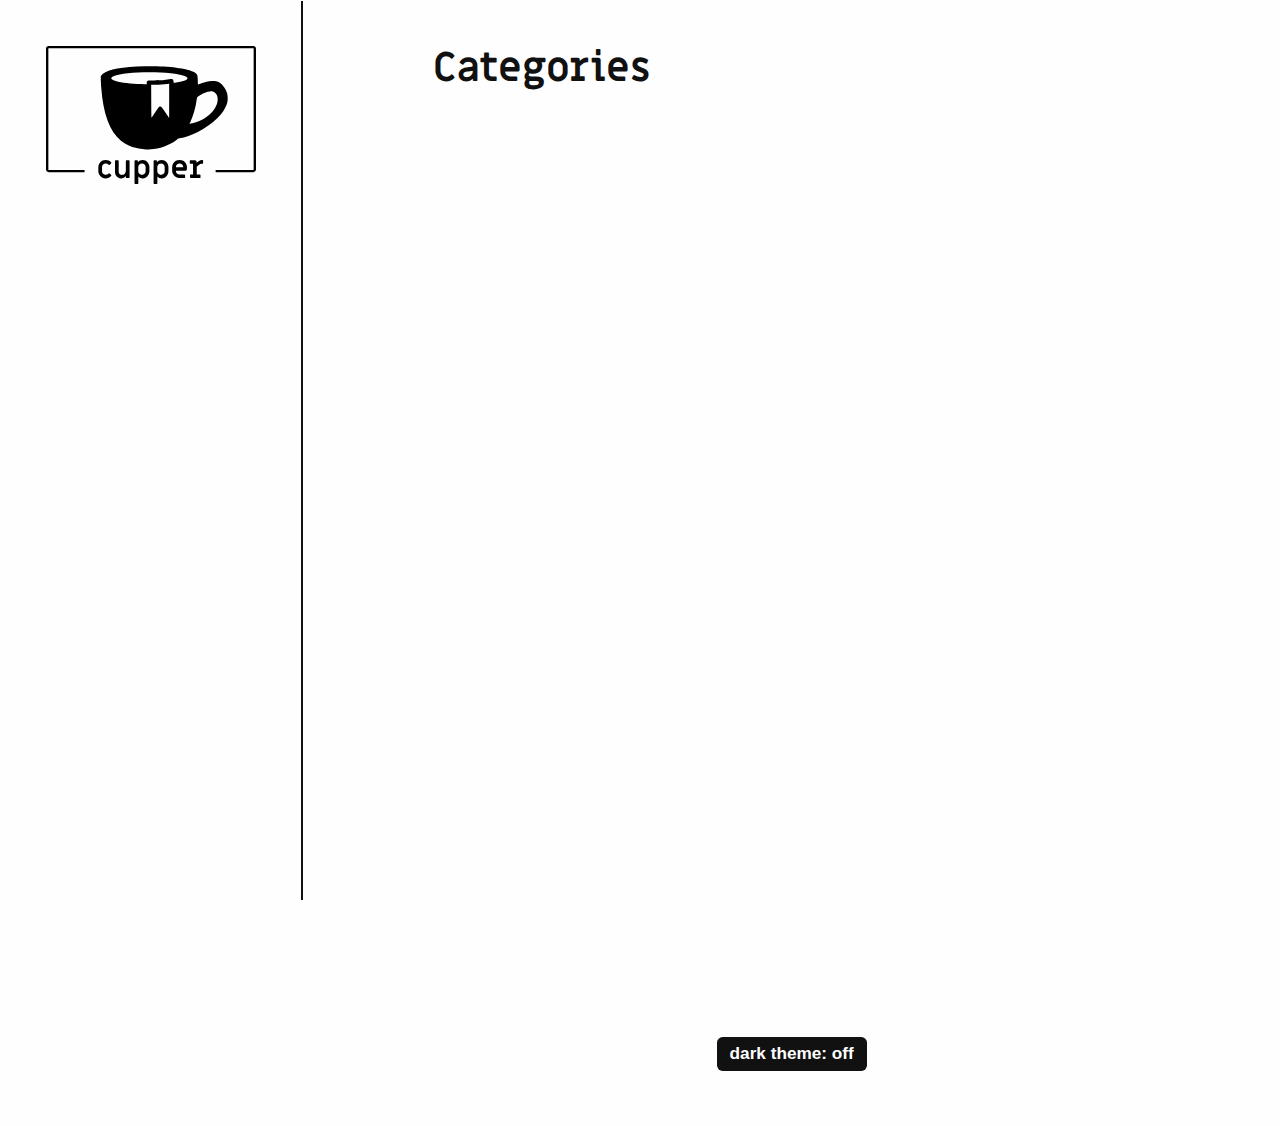
<file: categories/index.html>
<!doctype html><html lang=en><head><meta charset=utf-8><meta name=viewport content="width=device-width,initial-scale=1"><meta http-equiv=x-ua-compatible content="IE=edge"><meta name=generator content="Hugo 0.111.2"><link rel=canonical href=http://example.org/categories/><meta name=description content="Categories"><link rel=apple-touch-icon sizes=180x180 href=http://example.org/apple-touch-icon.png><link rel=icon type=image/png sizes=32x32 href=http://example.org/favicon-32x32.png><link rel=icon type=image/png sizes=16x16 href=http://example.org/favicon-16x16.png><link rel=manifest href=http://example.org/site.webmanifest><link rel=mask-icon href=http://example.org/safari-pinned-tab.svg color=#000000><meta name=msapplication-TileColor content="#ffffff"><meta name=theme-color content="#ffffff"><style>body{visibility:hidden;opacity:0}</style><style id=darkTheme>.intro-and-nav,.main-and-footer{filter:invert(100%)}*{background-color:inherit}img:not([src*=".svg"]),.colors,iframe,.demo-container{filter:invert(100%)}</style><link rel=stylesheet href=/css/prism.css media=none onload='this.media="all"'><link rel=stylesheet type=text/css href=/css/styles.css><title>Categories | re2ikotr.github.io</title></head><body><a href=#main>skip to content</a><noscript><style>body{visibility:visible;opacity:1}</style></noscript><svg style="display:none"><symbol id="bookmark" viewBox="0 0 40 50"><g transform="translate(2266 3206.2)"><path style="stroke:currentColor;stroke-width:3.2637;fill:none" d="m-2262.2-3203.4-.2331 42.195 16.319-16.318 16.318 16.318.2331-42.428z"/></g></symbol><symbol id="w3c" viewBox="0 0 127.09899 67.763"><text font-size="83" style="font-size:83px;font-family:Trebuchet;letter-spacing:-12;fill-opacity:0" letter-spacing="-12" y="67.609352" x="-26.782778">W3C</text><text font-size="83" style="font-size:83px;font-weight:700;font-family:Trebuchet;fill-opacity:0" y="67.609352" x="153.21722" font-weight="bold">SVG</text><path style="fill:currentColor;image-rendering:optimizeQuality;shape-rendering:geometricPrecision" d="m33.695.377 12.062 41.016 12.067-41.016h8.731L46.587 67.763h-.831l-12.48-41.759-12.479 41.759h-.832l-19.965-67.386h8.736l12.061 41.016 8.154-27.618-3.993-13.397h8.737z"/><path style="fill:currentColor;image-rendering:optimizeQuality;shape-rendering:geometricPrecision" d="m91.355 46.132c0 6.104-1.624 11.234-4.862 15.394-3.248 4.158-7.45 6.237-12.607 6.237-3.882.0-7.263-1.238-10.148-3.702-2.885-2.47-5.02-5.812-6.406-10.022l6.82-2.829c1.001 2.552 2.317 4.562 3.953 6.028 1.636 1.469 3.56 2.207 5.781 2.207 2.329.0 4.3-1.306 5.909-3.911 1.609-2.606 2.411-5.738 2.411-9.401.0-4.049-.861-7.179-2.582-9.399-1.995-2.604-5.129-3.912-9.397-3.912H66.9v-3.991L78.546 8.698H64.484l-3.911 6.655H58.08v-14.976h32.441v4.075l-12.31 21.217c4.324 1.385 7.596 3.911 9.815 7.571 2.22 3.659 3.329 7.953 3.329 12.892z"/><path style="fill:currentColor;image-rendering:optimizeQuality;shape-rendering:geometricPrecision" d="m125.21.0 1.414 8.6-5.008 9.583s-1.924-4.064-5.117-6.314c-2.693-1.899-4.447-2.309-7.186-1.746-3.527.73-7.516 4.938-9.258 10.13-2.084 6.21-2.104 9.218-2.178 11.978-.115 4.428.58 7.043.58 7.043s-3.04-5.626-3.011-13.866c.018-5.882.947-11.218 3.666-16.479 2.404-4.627 5.954-7.404 9.114-7.728 3.264-.343 5.848 1.229 7.841 2.938 2.089 1.788 4.213 5.698 4.213 5.698l4.94-9.837z"/><path style="fill:currentColor;image-rendering:optimizeQuality;shape-rendering:geometricPrecision" d="m125.82 48.674s-2.208 3.957-3.589 5.48c-1.379 1.524-3.849 4.209-6.896 5.555-3.049 1.343-4.646 1.598-7.661 1.306-3.01-.29-5.807-2.032-6.786-2.764-.979-.722-3.486-2.864-4.897-4.854-1.42-2-3.634-5.995-3.634-5.995s1.233 4.001 2.007 5.699c.442.977 1.81 3.965 3.749 6.572 1.805 2.425 5.315 6.604 10.652 7.545 5.336.945 9.002-1.449 9.907-2.031.907-.578 2.819-2.178 4.032-3.475 1.264-1.351 2.459-3.079 3.116-4.108.487-.758 1.276-2.286 1.276-2.286l-1.276-6.644z"/></symbol><symbol id="tag" viewBox="0 0 177.16535 177.16535"><g transform="translate(0 -875.2)"><path style="fill-rule:evenodd;stroke-width:0;fill:currentColor" d="m159.9 894.3-68.79 8.5872-75.42 77.336 61.931 60.397 75.429-76.565 6.8495-69.755zm-31.412 31.835a10.813 10.813.0 011.8443 2.247 10.813 10.813.0 01-3.5174 14.872l-.0445.0275a10.813 10.813.0 01-14.86-3.5714 10.813 10.813.0 013.5563-14.863 10.813 10.813.0 0113.022 1.2884z"/></g></symbol><symbol id="balloon" viewBox="0 0 141.73228 177.16535"><g transform="translate(0 -875.2)"><g><path style="fill:currentColor" d="m68.156 882.83-.88753 1.4269c-4.9564 7.9666-6.3764 17.321-5.6731 37.378.36584 10.437 1.1246 23.51 1.6874 29.062.38895 3.8372 3.8278 32.454 4.6105 38.459 4.6694-.24176 9.2946.2879 14.377 1.481 1.2359-3.2937 5.2496-13.088 8.886-21.623 6.249-14.668 8.4128-21.264 10.253-31.252 1.2464-6.7626 1.6341-12.156 1.4204-19.764-.36325-12.93-2.1234-19.487-6.9377-25.843-2.0833-2.7507-6.9865-7.6112-7.9127-7.8436-.79716-.20019-6.6946-1.0922-6.7755-1.0248-.02213.0182-5.0006-.41858-7.5248-.22808l-2.149-.22808h-3.3738z"/><path style="fill:currentColor" d="m61.915 883.28-3.2484.4497c-1.7863.24724-3.5182.53481-3.8494.63994-2.4751.33811-4.7267.86957-6.7777 1.5696-.28598.0-1.0254.20146-2.3695.58589-5.0418 1.4418-6.6374 2.2604-8.2567 4.2364-6.281 7.6657-11.457 18.43-12.932 26.891-1.4667 8.4111.71353 22.583 5.0764 32.996 3.8064 9.0852 13.569 25.149 22.801 37.517 1.3741 1.841 2.1708 2.9286 2.4712 3.5792 3.5437-1.1699 6.8496-1.9336 10.082-2.3263-1.3569-5.7831-4.6968-21.86-6.8361-33.002-.92884-4.8368-2.4692-14.322-3.2452-19.991-.68557-5.0083-.77707-6.9534-.74159-15.791.04316-10.803.41822-16.162 1.5026-21.503 1.4593-5.9026 3.3494-11.077 6.3247-15.852z"/><path style="fill:currentColor" d="m94.499 885.78c-.10214-.0109-.13691.0-.0907.0409.16033.13489 1.329 1.0675 2.5976 2.0723 6.7003 5.307 11.273 14.568 12.658 25.638.52519 4.1949.24765 14.361-.5059 18.523-2.4775 13.684-9.7807 32.345-20.944 53.519l-3.0559 5.7971c2.8082.76579 5.7915 1.727 8.9926 2.8441 11.562-11.691 18.349-19.678 24.129-28.394 7.8992-11.913 11.132-20.234 12.24-31.518.98442-10.02-1.5579-20.876-6.7799-28.959-.2758-.4269-.57803-.86856-.89617-1.3166-3.247-6.13-9.752-12.053-21.264-16.131-2.3687-.86369-6.3657-2.0433-7.0802-2.1166z"/><path style="fill:currentColor" d="m32.52 892.22c-.2009-.13016-1.4606.81389-3.9132 2.7457-11.486 9.0476-17.632 24.186-16.078 39.61.79699 7.9138 2.4066 13.505 5.9184 20.562 5.8577 11.77 14.749 23.219 30.087 38.74.05838.059.12188.1244.18052.1838 1.3166-.5556 2.5965-1.0618 3.8429-1.5199-.66408-.32448-1.4608-1.3297-3.8116-4.4602-5.0951-6.785-8.7512-11.962-13.051-18.486-5.1379-7.7948-5.0097-7.5894-8.0586-13.054-6.2097-11.13-8.2674-17.725-8.6014-27.563-.21552-6.3494.13041-9.2733 1.775-14.987 2.1832-7.5849 3.9273-10.986 9.2693-18.07 1.7839-2.3656 2.6418-3.57 2.4409-3.7003z"/><path style="fill:currentColor" d="m69.133 992.37c-6.2405.0309-12.635.76718-19.554 2.5706 4.6956 4.7759 9.935 10.258 12.05 12.625l4.1272 4.6202h11.493l3.964-4.4516c2.0962-2.3541 7.4804-7.9845 12.201-12.768-8.378-1.4975-16.207-2.6353-24.281-2.5955z"/><rect style="stroke-width:0;fill:currentColor" ry="2.0328" height="27.746" width="22.766" y="1017.7" x="60.201"/></g></g></symbol><symbol id="info" viewBox="0 0 41.667 41.667"><g transform="translate(-37.035 -1004.6)"><path style="stroke-linejoin:round;stroke:currentColor;stroke-linecap:round;stroke-width:3.728;fill:none" d="m76.25 1030.2a18.968 18.968.0 01-23.037 13.709 18.968 18.968.0 01-13.738-23.019 18.968 18.968.0 0123.001-13.768 18.968 18.968.0 0113.798 22.984"/><g transform="matrix(1.1146 0 0 1.1146 -26.276 -124.92)"><path style="stroke:currentColor;stroke-linecap:round;stroke-width:3.728;fill:none" d="m75.491 1039.5v-8.7472"/><path style="stroke-width:0;fill:currentColor" transform="scale(-1)" d="m-73.193-1024.5a2.3719 2.3719.0 01-2.8807 1.7142 2.3719 2.3719.0 01-1.718-2.8785 2.3719 2.3719.0 012.8763-1.7217 2.3719 2.3719.0 011.7254 2.8741"/></g></g></symbol><symbol id="warning" viewBox="0 0 48.430474 41.646302"><g transform="translate(-1.1273 -1010.2)"><path style="stroke-linejoin:round;stroke:currentColor;stroke-linecap:round;stroke-width:4.151;fill:none" d="m25.343 1012.3-22.14 37.496h44.28z"/><path style="stroke:currentColor;stroke-linecap:round;stroke-width:4.1512;fill:none" d="m25.54 1027.7v8.7472"/><path style="stroke-width:0;fill:currentColor" d="m27.839 1042.8a2.3719 2.3719.0 01-2.8807 1.7143 2.3719 2.3719.0 01-1.718-2.8785 2.3719 2.3719.0 012.8763-1.7217 2.3719 2.3719.0 011.7254 2.8741"/></g></symbol><symbol id="menu" viewBox="0 0 50 50"><rect style="stroke-width:0;fill:currentColor" height="10" width="50" y="0" x="0"/><rect style="stroke-width:0;fill:currentColor" height="10" width="50" y="20" x="0"/><rect style="stroke-width:0;fill:currentColor" height="10" width="50" y="40" x="0"/></symbol><symbol id="link" viewBox="0 0 50 50"><g transform="translate(0 -1002.4)"><g transform="matrix(.095670 0 0 .095670 2.3233 1004.9)"><g><path style="stroke-width:0;fill:currentColor" d="m452.84 192.9-128.65 128.65c-35.535 35.54-93.108 35.54-128.65.0l-42.881-42.886 42.881-42.876 42.884 42.876c11.845 11.822 31.064 11.846 42.886.0l128.64-128.64c11.816-11.831 11.816-31.066.0-42.9l-42.881-42.881c-11.822-11.814-31.064-11.814-42.887.0l-45.928 45.936c-21.292-12.531-45.491-17.905-69.449-16.291l72.501-72.526c35.535-35.521 93.136-35.521 128.64.0l42.886 42.881c35.535 35.523 35.535 93.141-.001 128.66zM198.56 361.41l-45.903 45.9c-11.845 11.846-31.064 11.817-42.881.0l-42.884-42.881c-11.845-11.821-11.845-31.041.0-42.886l128.65-128.65c11.819-11.814 31.069-11.814 42.884.0l42.886 42.886 42.876-42.886-42.876-42.881c-35.54-35.521-93.113-35.521-128.65.0l-128.65 128.64c-35.538 35.545-35.538 93.146.0 128.65l42.883 42.882c35.51 35.54 93.11 35.54 128.65.0l72.496-72.499c-23.956 1.597-48.092-3.784-69.474-16.283z"/></g></g></g></symbol><symbol id="doc" viewBox="0 0 35 45"><g transform="translate(-147.53 -539.83)"><path style="stroke:currentColor;stroke-width:2.4501;fill:none" d="m149.38 542.67v39.194h31.354V542.67z"/><g style="stroke-width:25" transform="matrix(.098003 0 0 .098003 133.69 525.96)"><path d="m220 252.36h2e2" style="stroke:currentColor;stroke-width:25;fill:none"/><path style="stroke:currentColor;stroke-width:25;fill:none" d="m220 409.95h2e2"/><path d="m220 488.74h2e2" style="stroke:currentColor;stroke-width:25;fill:none"/><path d="m220 331.15h2e2" style="stroke:currentColor;stroke-width:25;fill:none"/></g></g></symbol><symbol id="tick" viewBox="0 0 177.16535 177.16535"><g transform="translate(0 -875.2)"><rect style="stroke-width:0;fill:currentColor" transform="rotate(30)" height="155" width="40" y="702.99" x="556.82"/><rect style="stroke-width:0;fill:currentColor" transform="rotate(30)" height="40" width="90.404" y="817.99" x="506.42"/></g></symbol></svg><div class=wrapper><header class=intro-and-nav role=banner><div><div class=intro><a class=logo href=http://example.org/ aria-label="re2ikotr.github.io home page"><img src=/images/logo.svg alt=Logo></a><p class=library-desc></p></div><nav id=patterns-nav class=patterns role=navigation><h2 class=vh>Main navigation</h2><button id=menu-button aria-expanded=false><svg viewBox="0 0 50 50" aria-hidden="true" focusable="false"><use href="#menu"/></svg>
Menu</button><ul id=patterns-list></ul></nav></div></header><div class=main-and-footer><div><main id=main><h1>Categories</h1><ul class=patterns-list></ul></main><footer role=contentinfo><div><label for=themer>dark theme: <input type=checkbox id=themer class=vh>
<span aria-hidden=true></span></label></div></footer></div></div></div><script src=/js/dom-scripts.js></script>
<script src=/js/prism.js></script></body></html>
</file>
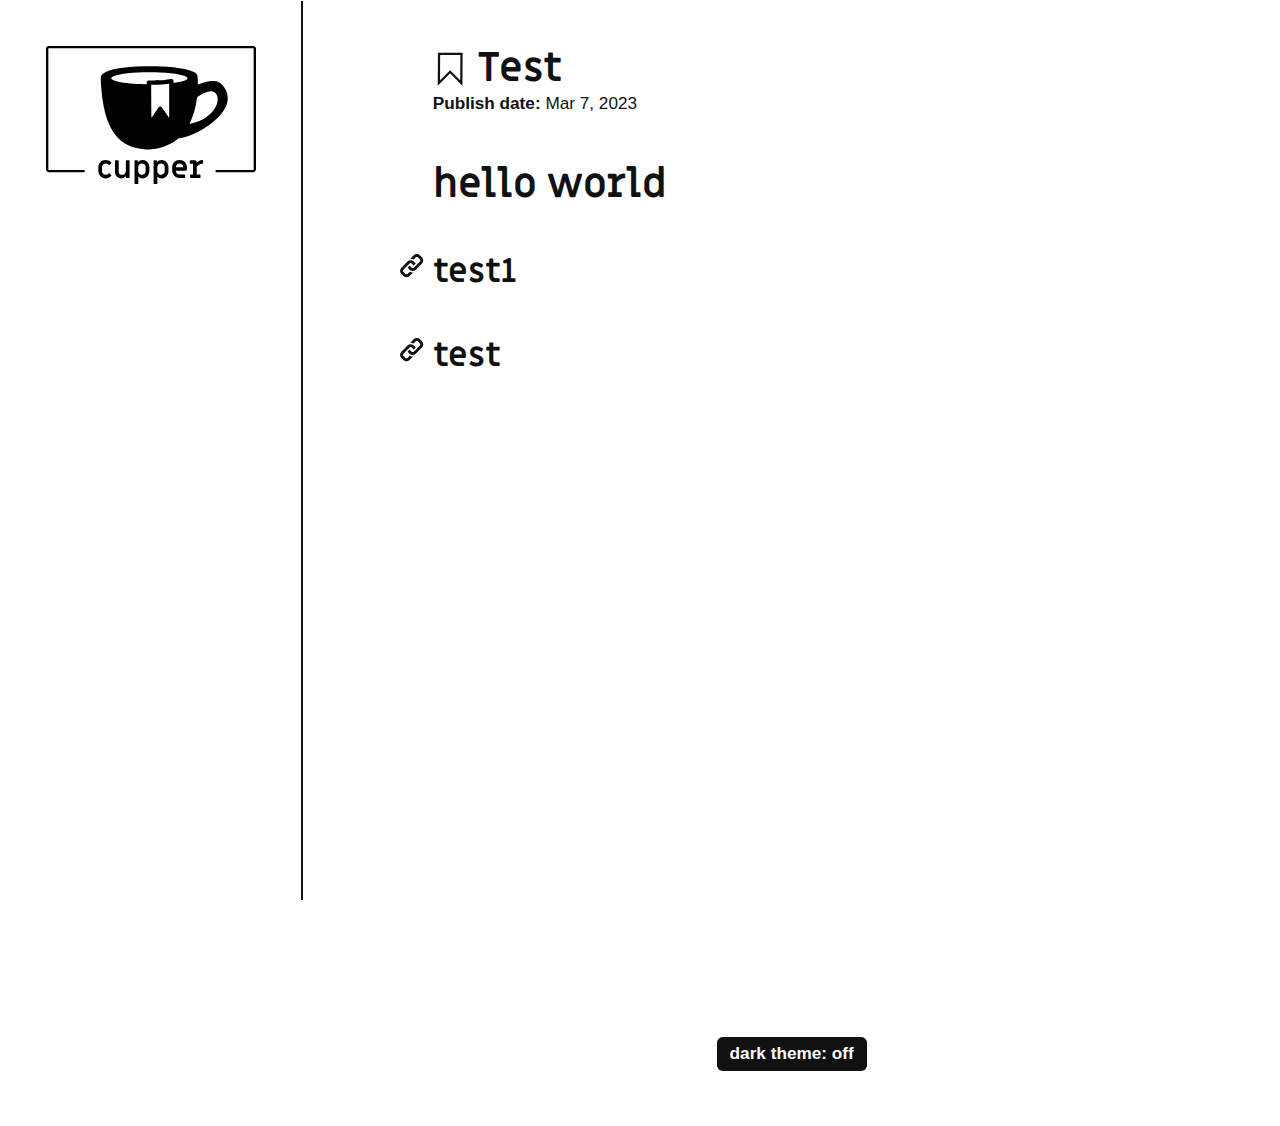
<file: post/test/index.html>
<!DOCTYPE html>
<html lang="en">
  <head>
  <meta charset="utf-8">
  <meta name="viewport" content="width=device-width, initial-scale=1.0">
  <meta http-equiv="X-UA-Compatible" content="IE=edge">

  <meta name="generator" content="Hugo 0.111.2">
  <link rel="canonical" href="http://example.org/post/test/" />

  
    
    <meta name="description" content="hello world test1 test ">
  

  <link rel="apple-touch-icon" sizes="180x180" href="http://example.org/apple-touch-icon.png">
  <link rel="icon" type="image/png" sizes="32x32" href="http://example.org/favicon-32x32.png"> 
  <link rel="icon" type="image/png" sizes="16x16" href="http://example.org/favicon-16x16.png"> 
  <link rel="manifest" href="http://example.org/site.webmanifest"> 
  <link rel="mask-icon" href="http://example.org/safari-pinned-tab.svg" color="#000000"> 
  <meta name="msapplication-TileColor" content="#ffffff">
  <meta name="theme-color" content="#ffffff">

  <style>
    body {
      visibility: hidden;
      opacity: 0;
    }
  </style>

  <style id="darkTheme">
    .intro-and-nav,
    .main-and-footer {
      filter: invert(100%);
    }

    * {
      background-color: inherit
    }

    img:not([src*=".svg"]),
    .colors,
    iframe,
    .demo-container {
      filter: invert(100%);
    }
  </style>

  <link rel="stylesheet" href="/css/prism.css" media="none" onload="this.media='all';">

  
  
  <link rel="stylesheet" type="text/css" href="/css/styles.css">

  

  
  
  <title>Test | re2ikotr.github.io</title>
</head>

  <body>
    <a href="#main">skip to content</a>
    <noscript>
  <style>
    body {
      visibility: visible;
      opacity: 1;
    }
  </style>
</noscript>

    <svg style="display: none">
  <symbol id="bookmark" viewBox="0 0 40 50">
   <g transform="translate(2266 3206.2)">
    <path style="stroke:currentColor;stroke-width:3.2637;fill:none" d="m-2262.2-3203.4-.2331 42.195 16.319-16.318 16.318 16.318.2331-42.428z"/>
   </g>
  </symbol>

  <symbol id="w3c" viewBox="0 0 127.09899 67.763">
   <text font-size="83" style="font-size:83px;font-family:Trebuchet;letter-spacing:-12;fill-opacity:0" letter-spacing="-12" y="67.609352" x="-26.782778">W3C</text>
   <text font-size="83" style="font-size:83px;font-weight:bold;font-family:Trebuchet;fill-opacity:0" y="67.609352" x="153.21722" font-weight="bold">SVG</text>
   <path style="fill:currentColor;image-rendering:optimizeQuality;shape-rendering:geometricPrecision" d="m33.695.377 12.062 41.016 12.067-41.016h8.731l-19.968 67.386h-.831l-12.48-41.759-12.479 41.759h-.832l-19.965-67.386h8.736l12.061 41.016 8.154-27.618-3.993-13.397h8.737z"/>
   <path style="fill:currentColor;image-rendering:optimizeQuality;shape-rendering:geometricPrecision" d="m91.355 46.132c0 6.104-1.624 11.234-4.862 15.394-3.248 4.158-7.45 6.237-12.607 6.237-3.882 0-7.263-1.238-10.148-3.702-2.885-2.47-5.02-5.812-6.406-10.022l6.82-2.829c1.001 2.552 2.317 4.562 3.953 6.028 1.636 1.469 3.56 2.207 5.781 2.207 2.329 0 4.3-1.306 5.909-3.911 1.609-2.606 2.411-5.738 2.411-9.401 0-4.049-.861-7.179-2.582-9.399-1.995-2.604-5.129-3.912-9.397-3.912h-3.327v-3.991l11.646-20.133h-14.062l-3.911 6.655h-2.493v-14.976h32.441v4.075l-12.31 21.217c4.324 1.385 7.596 3.911 9.815 7.571 2.22 3.659 3.329 7.953 3.329 12.892z"/>
   <path style="fill:currentColor;image-rendering:optimizeQuality;shape-rendering:geometricPrecision" d="m125.21 0 1.414 8.6-5.008 9.583s-1.924-4.064-5.117-6.314c-2.693-1.899-4.447-2.309-7.186-1.746-3.527.73-7.516 4.938-9.258 10.13-2.084 6.21-2.104 9.218-2.178 11.978-.115 4.428.58 7.043.58 7.043s-3.04-5.626-3.011-13.866c.018-5.882.947-11.218 3.666-16.479 2.404-4.627 5.954-7.404 9.114-7.728 3.264-.343 5.848 1.229 7.841 2.938 2.089 1.788 4.213 5.698 4.213 5.698l4.94-9.837z"/>
   <path style="fill:currentColor;image-rendering:optimizeQuality;shape-rendering:geometricPrecision" d="m125.82 48.674s-2.208 3.957-3.589 5.48c-1.379 1.524-3.849 4.209-6.896 5.555-3.049 1.343-4.646 1.598-7.661 1.306-3.01-.29-5.807-2.032-6.786-2.764-.979-.722-3.486-2.864-4.897-4.854-1.42-2-3.634-5.995-3.634-5.995s1.233 4.001 2.007 5.699c.442.977 1.81 3.965 3.749 6.572 1.805 2.425 5.315 6.604 10.652 7.545 5.336.945 9.002-1.449 9.907-2.031.907-.578 2.819-2.178 4.032-3.475 1.264-1.351 2.459-3.079 3.116-4.108.487-.758 1.276-2.286 1.276-2.286l-1.276-6.644z"/>
  </symbol>

  <symbol id="tag" viewBox="0 0 177.16535 177.16535">
    <g transform="translate(0 -875.2)">
     <path style="fill-rule:evenodd;stroke-width:0;fill:currentColor" d="m159.9 894.3-68.79 8.5872-75.42 77.336 61.931 60.397 75.429-76.565 6.8495-69.755zm-31.412 31.835a10.813 10.813 0 0 1 1.8443 2.247 10.813 10.813 0 0 1 -3.5174 14.872l-.0445.0275a10.813 10.813 0 0 1 -14.86 -3.5714 10.813 10.813 0 0 1 3.5563 -14.863 10.813 10.813 0 0 1 13.022 1.2884z"/>
    </g>
  </symbol>

  <symbol id="balloon" viewBox="0 0 141.73228 177.16535">
   <g transform="translate(0 -875.2)">
    <g>
     <path style="fill:currentColor" d="m68.156 882.83-.88753 1.4269c-4.9564 7.9666-6.3764 17.321-5.6731 37.378.36584 10.437 1.1246 23.51 1.6874 29.062.38895 3.8372 3.8278 32.454 4.6105 38.459 4.6694-.24176 9.2946.2879 14.377 1.481 1.2359-3.2937 5.2496-13.088 8.886-21.623 6.249-14.668 8.4128-21.264 10.253-31.252 1.2464-6.7626 1.6341-12.156 1.4204-19.764-.36325-12.93-2.1234-19.487-6.9377-25.843-2.0833-2.7507-6.9865-7.6112-7.9127-7.8436-.79716-.20019-6.6946-1.0922-6.7755-1.0248-.02213.0182-5.0006-.41858-7.5248-.22808l-2.149-.22808h-3.3738z"/>
     <path style="fill:currentColor" d="m61.915 883.28-3.2484.4497c-1.7863.24724-3.5182.53481-3.8494.63994-2.4751.33811-4.7267.86957-6.7777 1.5696-.28598 0-1.0254.20146-2.3695.58589-5.0418 1.4418-6.6374 2.2604-8.2567 4.2364-6.281 7.6657-11.457 18.43-12.932 26.891-1.4667 8.4111.71353 22.583 5.0764 32.996 3.8064 9.0852 13.569 25.149 22.801 37.517 1.3741 1.841 2.1708 2.9286 2.4712 3.5792 3.5437-1.1699 6.8496-1.9336 10.082-2.3263-1.3569-5.7831-4.6968-21.86-6.8361-33.002-.92884-4.8368-2.4692-14.322-3.2452-19.991-.68557-5.0083-.77707-6.9534-.74159-15.791.04316-10.803.41822-16.162 1.5026-21.503 1.4593-5.9026 3.3494-11.077 6.3247-15.852z"/>
     <path style="fill:currentColor" d="m94.499 885.78c-.10214-.0109-.13691 0-.0907.0409.16033.13489 1.329 1.0675 2.5976 2.0723 6.7003 5.307 11.273 14.568 12.658 25.638.52519 4.1949.24765 14.361-.5059 18.523-2.4775 13.684-9.7807 32.345-20.944 53.519l-3.0559 5.7971c2.8082.76579 5.7915 1.727 8.9926 2.8441 11.562-11.691 18.349-19.678 24.129-28.394 7.8992-11.913 11.132-20.234 12.24-31.518.98442-10.02-1.5579-20.876-6.7799-28.959-.2758-.4269-.57803-.86856-.89617-1.3166-3.247-6.13-9.752-12.053-21.264-16.131-2.3687-.86369-6.3657-2.0433-7.0802-2.1166z"/>
     <path style="fill:currentColor" d="m32.52 892.22c-.20090-.13016-1.4606.81389-3.9132 2.7457-11.486 9.0476-17.632 24.186-16.078 39.61.79699 7.9138 2.4066 13.505 5.9184 20.562 5.8577 11.77 14.749 23.219 30.087 38.74.05838.059.12188.1244.18052.1838 1.3166-.5556 2.5965-1.0618 3.8429-1.5199-.66408-.32448-1.4608-1.3297-3.8116-4.4602-5.0951-6.785-8.7512-11.962-13.051-18.486-5.1379-7.7948-5.0097-7.5894-8.0586-13.054-6.2097-11.13-8.2674-17.725-8.6014-27.563-.21552-6.3494.13041-9.2733 1.775-14.987 2.1832-7.5849 3.9273-10.986 9.2693-18.07 1.7839-2.3656 2.6418-3.57 2.4409-3.7003z"/>
     <path style="fill:currentColor" d="m69.133 992.37c-6.2405.0309-12.635.76718-19.554 2.5706 4.6956 4.7759 9.935 10.258 12.05 12.625l4.1272 4.6202h11.493l3.964-4.4516c2.0962-2.3541 7.4804-7.9845 12.201-12.768-8.378-1.4975-16.207-2.6353-24.281-2.5955z"/>
     <rect style="stroke-width:0;fill:currentColor" ry="2.0328" height="27.746" width="22.766" y="1017.7" x="60.201"/>
    </g>
   </g>
  </symbol>

  <symbol id="info" viewBox="0 0 41.667 41.667">
   <g transform="translate(-37.035 -1004.6)">
    <path style="stroke-linejoin:round;stroke:currentColor;stroke-linecap:round;stroke-width:3.728;fill:none" d="m76.25 1030.2a18.968 18.968 0 0 1 -23.037 13.709 18.968 18.968 0 0 1 -13.738 -23.019 18.968 18.968 0 0 1 23.001 -13.768 18.968 18.968 0 0 1 13.798 22.984"/>
    <g transform="matrix(1.1146 0 0 1.1146 -26.276 -124.92)">
     <path style="stroke:currentColor;stroke-linecap:round;stroke-width:3.728;fill:none" d="m75.491 1039.5v-8.7472"/>
     <path style="stroke-width:0;fill:currentColor" transform="scale(-1)" d="m-73.193-1024.5a2.3719 2.3719 0 0 1 -2.8807 1.7142 2.3719 2.3719 0 0 1 -1.718 -2.8785 2.3719 2.3719 0 0 1 2.8763 -1.7217 2.3719 2.3719 0 0 1 1.7254 2.8741"/>
    </g>
   </g>
  </symbol>

  <symbol id="warning" viewBox="0 0 48.430474 41.646302">
    <g transform="translate(-1.1273 -1010.2)">
     <path style="stroke-linejoin:round;stroke:currentColor;stroke-linecap:round;stroke-width:4.151;fill:none" d="m25.343 1012.3-22.14 37.496h44.28z"/>
     <path style="stroke:currentColor;stroke-linecap:round;stroke-width:4.1512;fill:none" d="m25.54 1027.7v8.7472"/>
     <path style="stroke-width:0;fill:currentColor" d="m27.839 1042.8a2.3719 2.3719 0 0 1 -2.8807 1.7143 2.3719 2.3719 0 0 1 -1.718 -2.8785 2.3719 2.3719 0 0 1 2.8763 -1.7217 2.3719 2.3719 0 0 1 1.7254 2.8741"/>
    </g>
  </symbol>

  <symbol id="menu" viewBox="0 0 50 50">
     <rect style="stroke-width:0;fill:currentColor" height="10" width="50" y="0" x="0"/>
     <rect style="stroke-width:0;fill:currentColor" height="10" width="50" y="20" x="0"/>
     <rect style="stroke-width:0;fill:currentColor" height="10" width="50" y="40" x="0"/>
   </symbol>

   <symbol id="link" viewBox="0 0 50 50">
    <g transform="translate(0 -1002.4)">
     <g transform="matrix(.095670 0 0 .095670 2.3233 1004.9)">
      <g>
       <path style="stroke-width:0;fill:currentColor" d="m452.84 192.9-128.65 128.65c-35.535 35.54-93.108 35.54-128.65 0l-42.881-42.886 42.881-42.876 42.884 42.876c11.845 11.822 31.064 11.846 42.886 0l128.64-128.64c11.816-11.831 11.816-31.066 0-42.9l-42.881-42.881c-11.822-11.814-31.064-11.814-42.887 0l-45.928 45.936c-21.292-12.531-45.491-17.905-69.449-16.291l72.501-72.526c35.535-35.521 93.136-35.521 128.64 0l42.886 42.881c35.535 35.523 35.535 93.141-.001 128.66zm-254.28 168.51-45.903 45.9c-11.845 11.846-31.064 11.817-42.881 0l-42.884-42.881c-11.845-11.821-11.845-31.041 0-42.886l128.65-128.65c11.819-11.814 31.069-11.814 42.884 0l42.886 42.886 42.876-42.886-42.876-42.881c-35.54-35.521-93.113-35.521-128.65 0l-128.65 128.64c-35.538 35.545-35.538 93.146 0 128.65l42.883 42.882c35.51 35.54 93.11 35.54 128.65 0l72.496-72.499c-23.956 1.597-48.092-3.784-69.474-16.283z"/>
      </g>
     </g>
    </g>
  </symbol>

  <symbol id="doc" viewBox="0 0 35 45">
   <g transform="translate(-147.53 -539.83)">
    <path style="stroke:currentColor;stroke-width:2.4501;fill:none" d="m149.38 542.67v39.194h31.354v-39.194z"/>
    <g style="stroke-width:25" transform="matrix(.098003 0 0 .098003 133.69 525.96)">
     <path d="m220 252.36h200" style="stroke:currentColor;stroke-width:25;fill:none"/>
     <path style="stroke:currentColor;stroke-width:25;fill:none" d="m220 409.95h200"/>
     <path d="m220 488.74h200" style="stroke:currentColor;stroke-width:25;fill:none"/>
     <path d="m220 331.15h200" style="stroke:currentColor;stroke-width:25;fill:none"/>
    </g>
   </g>
 </symbol>

 <symbol id="tick" viewBox="0 0 177.16535 177.16535">
  <g transform="translate(0 -875.2)">
   <rect style="stroke-width:0;fill:currentColor" transform="rotate(30)" height="155" width="40" y="702.99" x="556.82"/>
   <rect style="stroke-width:0;fill:currentColor" transform="rotate(30)" height="40" width="90.404" y="817.99" x="506.42"/>
  </g>
 </symbol>
</svg>

    <div class="wrapper">
      <header class="intro-and-nav" role="banner">
  <div>
    <div class="intro">
      <a
        class="logo"
        href="http://example.org/"
        aria-label="re2ikotr.github.io home page"
      >
        
          <img 
            src="/images/logo.svg" 
            alt="Logo"
          >
        
      </a>
      <p class="library-desc">
        
      </p>
    </div>
    <nav id="patterns-nav" class="patterns" role="navigation">
  <h2 class="vh">Main navigation</h2>
  <button id="menu-button" aria-expanded="false">
    <svg viewBox="0 0 50 50" aria-hidden="true" focusable="false">
      <use href="#menu"></use>
    </svg>
    Menu
  </button>
  
  <ul id="patterns-list">
  
  </ul>
</nav>
    
  </div>
</header>

      <div class="main-and-footer">
        <div>
          
  <main id="main">
    <h1>
      <svg class="bookmark-icon" aria-hidden="true" viewBox="0 0 40 50" focusable="false">
        <use href="#bookmark"></use>
      </svg>
      Test
    </h1>

    <div class="date">
      
      
      <strong>Publish date: </strong>Mar 7, 2023
      
        
      
    </div>

    

    


    <h1 id="hello-world">hello world</h1>
<h2 id="test1">test1</h2>
<h2 id="test">test</h2>

  </main>
  <div id="disqus-container">
  
</div>

  


          
            <footer role="contentinfo">
  <div
  
  >
    <label for="themer">
      dark theme: <input type="checkbox" id="themer" class="vh">
      
      <span aria-hidden="true"></span>
    </label>
  </div>
  
</footer>

          
        </div>
      </div>
    </div>
    

<script src="/js/dom-scripts.js"></script>  

<script src="/js/prism.js"></script>





    
    
  

  </body>
</html>
</file>
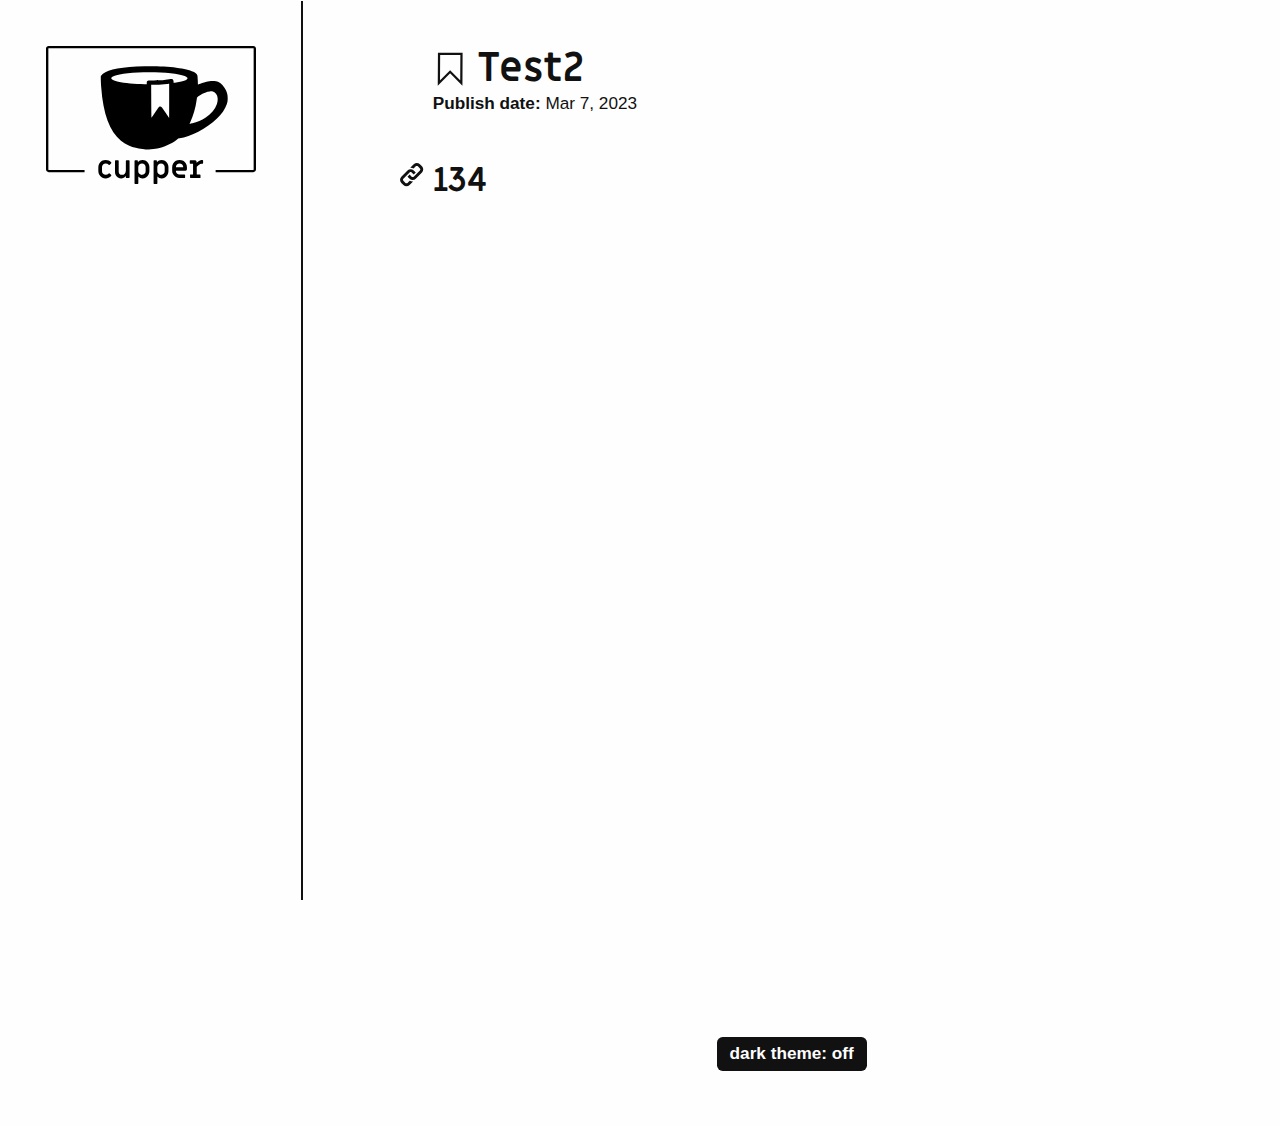
<file: post/test2/index.html>
<!DOCTYPE html>
<html lang="en">
  <head>
  <meta charset="utf-8">
  <meta name="viewport" content="width=device-width, initial-scale=1.0">
  <meta http-equiv="X-UA-Compatible" content="IE=edge">

  <meta name="generator" content="Hugo 0.111.2">
  <link rel="canonical" href="http://example.org/post/test2/" />

  
    
    <meta name="description" content="134 ">
  

  <link rel="apple-touch-icon" sizes="180x180" href="http://example.org/apple-touch-icon.png">
  <link rel="icon" type="image/png" sizes="32x32" href="http://example.org/favicon-32x32.png"> 
  <link rel="icon" type="image/png" sizes="16x16" href="http://example.org/favicon-16x16.png"> 
  <link rel="manifest" href="http://example.org/site.webmanifest"> 
  <link rel="mask-icon" href="http://example.org/safari-pinned-tab.svg" color="#000000"> 
  <meta name="msapplication-TileColor" content="#ffffff">
  <meta name="theme-color" content="#ffffff">

  <style>
    body {
      visibility: hidden;
      opacity: 0;
    }
  </style>

  <style id="darkTheme">
    .intro-and-nav,
    .main-and-footer {
      filter: invert(100%);
    }

    * {
      background-color: inherit
    }

    img:not([src*=".svg"]),
    .colors,
    iframe,
    .demo-container {
      filter: invert(100%);
    }
  </style>

  <link rel="stylesheet" href="/css/prism.css" media="none" onload="this.media='all';">

  
  
  <link rel="stylesheet" type="text/css" href="/css/styles.css">

  

  
  
  <title>Test2 | re2ikotr.github.io</title>
</head>

  <body>
    <a href="#main">skip to content</a>
    <noscript>
  <style>
    body {
      visibility: visible;
      opacity: 1;
    }
  </style>
</noscript>

    <svg style="display: none">
  <symbol id="bookmark" viewBox="0 0 40 50">
   <g transform="translate(2266 3206.2)">
    <path style="stroke:currentColor;stroke-width:3.2637;fill:none" d="m-2262.2-3203.4-.2331 42.195 16.319-16.318 16.318 16.318.2331-42.428z"/>
   </g>
  </symbol>

  <symbol id="w3c" viewBox="0 0 127.09899 67.763">
   <text font-size="83" style="font-size:83px;font-family:Trebuchet;letter-spacing:-12;fill-opacity:0" letter-spacing="-12" y="67.609352" x="-26.782778">W3C</text>
   <text font-size="83" style="font-size:83px;font-weight:bold;font-family:Trebuchet;fill-opacity:0" y="67.609352" x="153.21722" font-weight="bold">SVG</text>
   <path style="fill:currentColor;image-rendering:optimizeQuality;shape-rendering:geometricPrecision" d="m33.695.377 12.062 41.016 12.067-41.016h8.731l-19.968 67.386h-.831l-12.48-41.759-12.479 41.759h-.832l-19.965-67.386h8.736l12.061 41.016 8.154-27.618-3.993-13.397h8.737z"/>
   <path style="fill:currentColor;image-rendering:optimizeQuality;shape-rendering:geometricPrecision" d="m91.355 46.132c0 6.104-1.624 11.234-4.862 15.394-3.248 4.158-7.45 6.237-12.607 6.237-3.882 0-7.263-1.238-10.148-3.702-2.885-2.47-5.02-5.812-6.406-10.022l6.82-2.829c1.001 2.552 2.317 4.562 3.953 6.028 1.636 1.469 3.56 2.207 5.781 2.207 2.329 0 4.3-1.306 5.909-3.911 1.609-2.606 2.411-5.738 2.411-9.401 0-4.049-.861-7.179-2.582-9.399-1.995-2.604-5.129-3.912-9.397-3.912h-3.327v-3.991l11.646-20.133h-14.062l-3.911 6.655h-2.493v-14.976h32.441v4.075l-12.31 21.217c4.324 1.385 7.596 3.911 9.815 7.571 2.22 3.659 3.329 7.953 3.329 12.892z"/>
   <path style="fill:currentColor;image-rendering:optimizeQuality;shape-rendering:geometricPrecision" d="m125.21 0 1.414 8.6-5.008 9.583s-1.924-4.064-5.117-6.314c-2.693-1.899-4.447-2.309-7.186-1.746-3.527.73-7.516 4.938-9.258 10.13-2.084 6.21-2.104 9.218-2.178 11.978-.115 4.428.58 7.043.58 7.043s-3.04-5.626-3.011-13.866c.018-5.882.947-11.218 3.666-16.479 2.404-4.627 5.954-7.404 9.114-7.728 3.264-.343 5.848 1.229 7.841 2.938 2.089 1.788 4.213 5.698 4.213 5.698l4.94-9.837z"/>
   <path style="fill:currentColor;image-rendering:optimizeQuality;shape-rendering:geometricPrecision" d="m125.82 48.674s-2.208 3.957-3.589 5.48c-1.379 1.524-3.849 4.209-6.896 5.555-3.049 1.343-4.646 1.598-7.661 1.306-3.01-.29-5.807-2.032-6.786-2.764-.979-.722-3.486-2.864-4.897-4.854-1.42-2-3.634-5.995-3.634-5.995s1.233 4.001 2.007 5.699c.442.977 1.81 3.965 3.749 6.572 1.805 2.425 5.315 6.604 10.652 7.545 5.336.945 9.002-1.449 9.907-2.031.907-.578 2.819-2.178 4.032-3.475 1.264-1.351 2.459-3.079 3.116-4.108.487-.758 1.276-2.286 1.276-2.286l-1.276-6.644z"/>
  </symbol>

  <symbol id="tag" viewBox="0 0 177.16535 177.16535">
    <g transform="translate(0 -875.2)">
     <path style="fill-rule:evenodd;stroke-width:0;fill:currentColor" d="m159.9 894.3-68.79 8.5872-75.42 77.336 61.931 60.397 75.429-76.565 6.8495-69.755zm-31.412 31.835a10.813 10.813 0 0 1 1.8443 2.247 10.813 10.813 0 0 1 -3.5174 14.872l-.0445.0275a10.813 10.813 0 0 1 -14.86 -3.5714 10.813 10.813 0 0 1 3.5563 -14.863 10.813 10.813 0 0 1 13.022 1.2884z"/>
    </g>
  </symbol>

  <symbol id="balloon" viewBox="0 0 141.73228 177.16535">
   <g transform="translate(0 -875.2)">
    <g>
     <path style="fill:currentColor" d="m68.156 882.83-.88753 1.4269c-4.9564 7.9666-6.3764 17.321-5.6731 37.378.36584 10.437 1.1246 23.51 1.6874 29.062.38895 3.8372 3.8278 32.454 4.6105 38.459 4.6694-.24176 9.2946.2879 14.377 1.481 1.2359-3.2937 5.2496-13.088 8.886-21.623 6.249-14.668 8.4128-21.264 10.253-31.252 1.2464-6.7626 1.6341-12.156 1.4204-19.764-.36325-12.93-2.1234-19.487-6.9377-25.843-2.0833-2.7507-6.9865-7.6112-7.9127-7.8436-.79716-.20019-6.6946-1.0922-6.7755-1.0248-.02213.0182-5.0006-.41858-7.5248-.22808l-2.149-.22808h-3.3738z"/>
     <path style="fill:currentColor" d="m61.915 883.28-3.2484.4497c-1.7863.24724-3.5182.53481-3.8494.63994-2.4751.33811-4.7267.86957-6.7777 1.5696-.28598 0-1.0254.20146-2.3695.58589-5.0418 1.4418-6.6374 2.2604-8.2567 4.2364-6.281 7.6657-11.457 18.43-12.932 26.891-1.4667 8.4111.71353 22.583 5.0764 32.996 3.8064 9.0852 13.569 25.149 22.801 37.517 1.3741 1.841 2.1708 2.9286 2.4712 3.5792 3.5437-1.1699 6.8496-1.9336 10.082-2.3263-1.3569-5.7831-4.6968-21.86-6.8361-33.002-.92884-4.8368-2.4692-14.322-3.2452-19.991-.68557-5.0083-.77707-6.9534-.74159-15.791.04316-10.803.41822-16.162 1.5026-21.503 1.4593-5.9026 3.3494-11.077 6.3247-15.852z"/>
     <path style="fill:currentColor" d="m94.499 885.78c-.10214-.0109-.13691 0-.0907.0409.16033.13489 1.329 1.0675 2.5976 2.0723 6.7003 5.307 11.273 14.568 12.658 25.638.52519 4.1949.24765 14.361-.5059 18.523-2.4775 13.684-9.7807 32.345-20.944 53.519l-3.0559 5.7971c2.8082.76579 5.7915 1.727 8.9926 2.8441 11.562-11.691 18.349-19.678 24.129-28.394 7.8992-11.913 11.132-20.234 12.24-31.518.98442-10.02-1.5579-20.876-6.7799-28.959-.2758-.4269-.57803-.86856-.89617-1.3166-3.247-6.13-9.752-12.053-21.264-16.131-2.3687-.86369-6.3657-2.0433-7.0802-2.1166z"/>
     <path style="fill:currentColor" d="m32.52 892.22c-.20090-.13016-1.4606.81389-3.9132 2.7457-11.486 9.0476-17.632 24.186-16.078 39.61.79699 7.9138 2.4066 13.505 5.9184 20.562 5.8577 11.77 14.749 23.219 30.087 38.74.05838.059.12188.1244.18052.1838 1.3166-.5556 2.5965-1.0618 3.8429-1.5199-.66408-.32448-1.4608-1.3297-3.8116-4.4602-5.0951-6.785-8.7512-11.962-13.051-18.486-5.1379-7.7948-5.0097-7.5894-8.0586-13.054-6.2097-11.13-8.2674-17.725-8.6014-27.563-.21552-6.3494.13041-9.2733 1.775-14.987 2.1832-7.5849 3.9273-10.986 9.2693-18.07 1.7839-2.3656 2.6418-3.57 2.4409-3.7003z"/>
     <path style="fill:currentColor" d="m69.133 992.37c-6.2405.0309-12.635.76718-19.554 2.5706 4.6956 4.7759 9.935 10.258 12.05 12.625l4.1272 4.6202h11.493l3.964-4.4516c2.0962-2.3541 7.4804-7.9845 12.201-12.768-8.378-1.4975-16.207-2.6353-24.281-2.5955z"/>
     <rect style="stroke-width:0;fill:currentColor" ry="2.0328" height="27.746" width="22.766" y="1017.7" x="60.201"/>
    </g>
   </g>
  </symbol>

  <symbol id="info" viewBox="0 0 41.667 41.667">
   <g transform="translate(-37.035 -1004.6)">
    <path style="stroke-linejoin:round;stroke:currentColor;stroke-linecap:round;stroke-width:3.728;fill:none" d="m76.25 1030.2a18.968 18.968 0 0 1 -23.037 13.709 18.968 18.968 0 0 1 -13.738 -23.019 18.968 18.968 0 0 1 23.001 -13.768 18.968 18.968 0 0 1 13.798 22.984"/>
    <g transform="matrix(1.1146 0 0 1.1146 -26.276 -124.92)">
     <path style="stroke:currentColor;stroke-linecap:round;stroke-width:3.728;fill:none" d="m75.491 1039.5v-8.7472"/>
     <path style="stroke-width:0;fill:currentColor" transform="scale(-1)" d="m-73.193-1024.5a2.3719 2.3719 0 0 1 -2.8807 1.7142 2.3719 2.3719 0 0 1 -1.718 -2.8785 2.3719 2.3719 0 0 1 2.8763 -1.7217 2.3719 2.3719 0 0 1 1.7254 2.8741"/>
    </g>
   </g>
  </symbol>

  <symbol id="warning" viewBox="0 0 48.430474 41.646302">
    <g transform="translate(-1.1273 -1010.2)">
     <path style="stroke-linejoin:round;stroke:currentColor;stroke-linecap:round;stroke-width:4.151;fill:none" d="m25.343 1012.3-22.14 37.496h44.28z"/>
     <path style="stroke:currentColor;stroke-linecap:round;stroke-width:4.1512;fill:none" d="m25.54 1027.7v8.7472"/>
     <path style="stroke-width:0;fill:currentColor" d="m27.839 1042.8a2.3719 2.3719 0 0 1 -2.8807 1.7143 2.3719 2.3719 0 0 1 -1.718 -2.8785 2.3719 2.3719 0 0 1 2.8763 -1.7217 2.3719 2.3719 0 0 1 1.7254 2.8741"/>
    </g>
  </symbol>

  <symbol id="menu" viewBox="0 0 50 50">
     <rect style="stroke-width:0;fill:currentColor" height="10" width="50" y="0" x="0"/>
     <rect style="stroke-width:0;fill:currentColor" height="10" width="50" y="20" x="0"/>
     <rect style="stroke-width:0;fill:currentColor" height="10" width="50" y="40" x="0"/>
   </symbol>

   <symbol id="link" viewBox="0 0 50 50">
    <g transform="translate(0 -1002.4)">
     <g transform="matrix(.095670 0 0 .095670 2.3233 1004.9)">
      <g>
       <path style="stroke-width:0;fill:currentColor" d="m452.84 192.9-128.65 128.65c-35.535 35.54-93.108 35.54-128.65 0l-42.881-42.886 42.881-42.876 42.884 42.876c11.845 11.822 31.064 11.846 42.886 0l128.64-128.64c11.816-11.831 11.816-31.066 0-42.9l-42.881-42.881c-11.822-11.814-31.064-11.814-42.887 0l-45.928 45.936c-21.292-12.531-45.491-17.905-69.449-16.291l72.501-72.526c35.535-35.521 93.136-35.521 128.64 0l42.886 42.881c35.535 35.523 35.535 93.141-.001 128.66zm-254.28 168.51-45.903 45.9c-11.845 11.846-31.064 11.817-42.881 0l-42.884-42.881c-11.845-11.821-11.845-31.041 0-42.886l128.65-128.65c11.819-11.814 31.069-11.814 42.884 0l42.886 42.886 42.876-42.886-42.876-42.881c-35.54-35.521-93.113-35.521-128.65 0l-128.65 128.64c-35.538 35.545-35.538 93.146 0 128.65l42.883 42.882c35.51 35.54 93.11 35.54 128.65 0l72.496-72.499c-23.956 1.597-48.092-3.784-69.474-16.283z"/>
      </g>
     </g>
    </g>
  </symbol>

  <symbol id="doc" viewBox="0 0 35 45">
   <g transform="translate(-147.53 -539.83)">
    <path style="stroke:currentColor;stroke-width:2.4501;fill:none" d="m149.38 542.67v39.194h31.354v-39.194z"/>
    <g style="stroke-width:25" transform="matrix(.098003 0 0 .098003 133.69 525.96)">
     <path d="m220 252.36h200" style="stroke:currentColor;stroke-width:25;fill:none"/>
     <path style="stroke:currentColor;stroke-width:25;fill:none" d="m220 409.95h200"/>
     <path d="m220 488.74h200" style="stroke:currentColor;stroke-width:25;fill:none"/>
     <path d="m220 331.15h200" style="stroke:currentColor;stroke-width:25;fill:none"/>
    </g>
   </g>
 </symbol>

 <symbol id="tick" viewBox="0 0 177.16535 177.16535">
  <g transform="translate(0 -875.2)">
   <rect style="stroke-width:0;fill:currentColor" transform="rotate(30)" height="155" width="40" y="702.99" x="556.82"/>
   <rect style="stroke-width:0;fill:currentColor" transform="rotate(30)" height="40" width="90.404" y="817.99" x="506.42"/>
  </g>
 </symbol>
</svg>

    <div class="wrapper">
      <header class="intro-and-nav" role="banner">
  <div>
    <div class="intro">
      <a
        class="logo"
        href="http://example.org/"
        aria-label="re2ikotr.github.io home page"
      >
        
          <img 
            src="/images/logo.svg" 
            alt="Logo"
          >
        
      </a>
      <p class="library-desc">
        
      </p>
    </div>
    <nav id="patterns-nav" class="patterns" role="navigation">
  <h2 class="vh">Main navigation</h2>
  <button id="menu-button" aria-expanded="false">
    <svg viewBox="0 0 50 50" aria-hidden="true" focusable="false">
      <use href="#menu"></use>
    </svg>
    Menu
  </button>
  
  <ul id="patterns-list">
  
  </ul>
</nav>
    
  </div>
</header>

      <div class="main-and-footer">
        <div>
          
  <main id="main">
    <h1>
      <svg class="bookmark-icon" aria-hidden="true" viewBox="0 0 40 50" focusable="false">
        <use href="#bookmark"></use>
      </svg>
      Test2
    </h1>

    <div class="date">
      
      
      <strong>Publish date: </strong>Mar 7, 2023
      
        
      
    </div>

    

    


    <h2 id="134">134</h2>

  </main>
  <div id="disqus-container">
  
</div>

  


          
            <footer role="contentinfo">
  <div
  
  >
    <label for="themer">
      dark theme: <input type="checkbox" id="themer" class="vh">
      
      <span aria-hidden="true"></span>
    </label>
  </div>
  
</footer>

          
        </div>
      </div>
    </div>
    

<script src="/js/dom-scripts.js"></script>  

<script src="/js/prism.js"></script>





    
    
  

  </body>
</html>
</file>
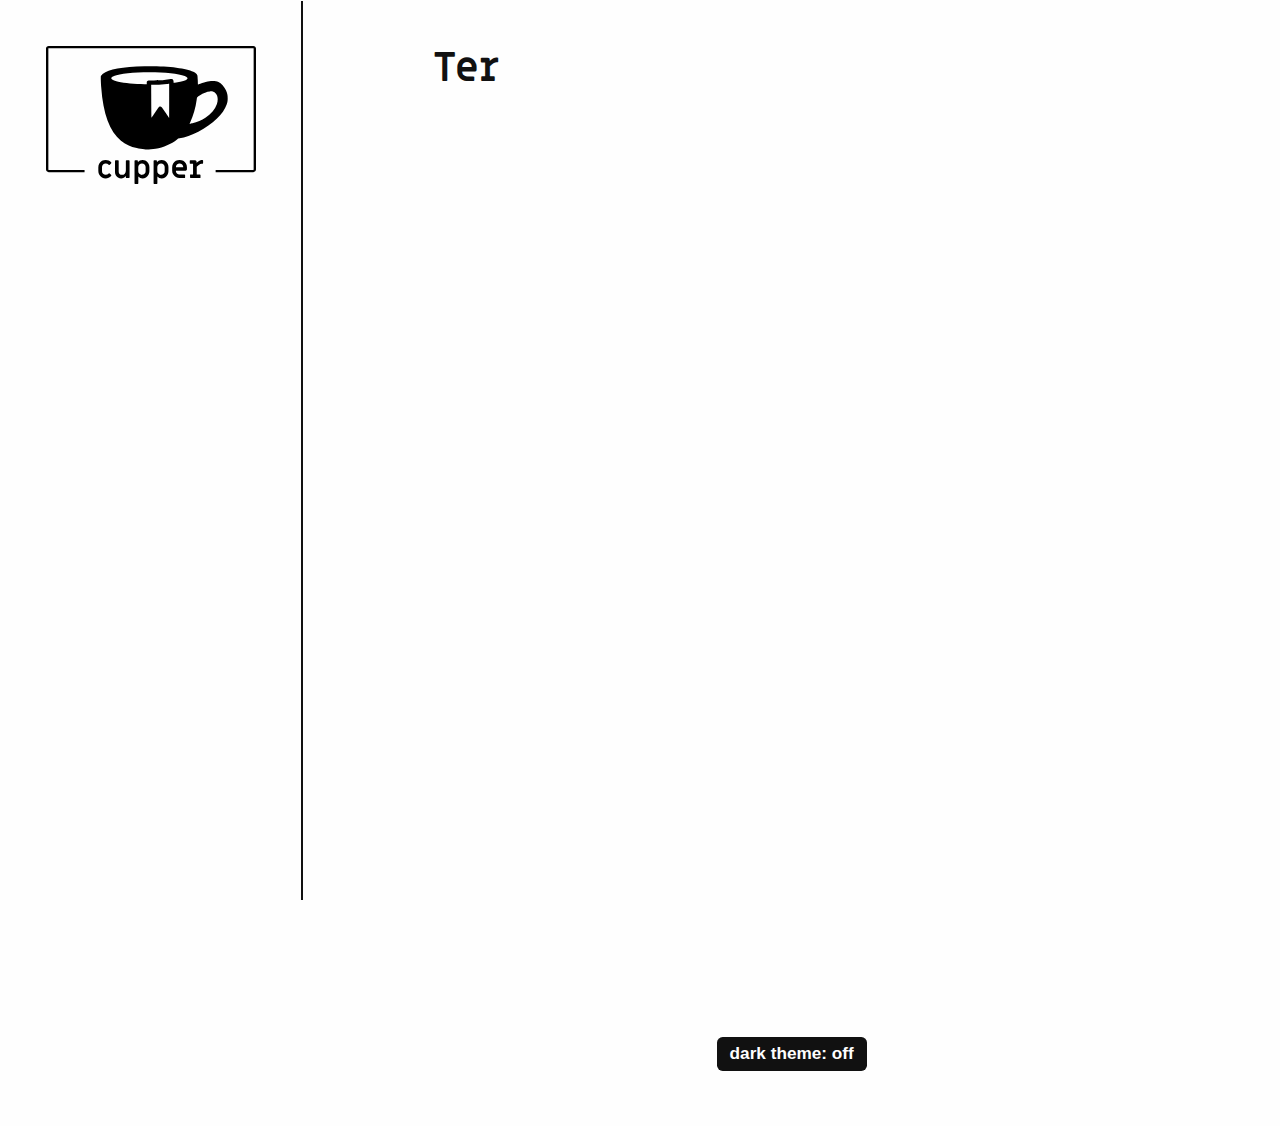
<file: posts/ter/index.html>
<!DOCTYPE html>
<html lang="en">
  <head>
  <meta charset="utf-8">
  <meta name="viewport" content="width=device-width, initial-scale=1.0">
  <meta http-equiv="X-UA-Compatible" content="IE=edge">

  <meta name="generator" content="Hugo 0.111.2">
  <link rel="canonical" href="http://example.org/posts/ter/" />

  
    
    <meta name="description" content="Ter">
  

  <link rel="apple-touch-icon" sizes="180x180" href="http://example.org/apple-touch-icon.png">
  <link rel="icon" type="image/png" sizes="32x32" href="http://example.org/favicon-32x32.png"> 
  <link rel="icon" type="image/png" sizes="16x16" href="http://example.org/favicon-16x16.png"> 
  <link rel="manifest" href="http://example.org/site.webmanifest"> 
  <link rel="mask-icon" href="http://example.org/safari-pinned-tab.svg" color="#000000"> 
  <meta name="msapplication-TileColor" content="#ffffff">
  <meta name="theme-color" content="#ffffff">

  <style>
    body {
      visibility: hidden;
      opacity: 0;
    }
  </style>

  <style id="darkTheme">
    .intro-and-nav,
    .main-and-footer {
      filter: invert(100%);
    }

    * {
      background-color: inherit
    }

    img:not([src*=".svg"]),
    .colors,
    iframe,
    .demo-container {
      filter: invert(100%);
    }
  </style>

  <link rel="stylesheet" href="/css/prism.css" media="none" onload="this.media='all';">

  
  
  <link rel="stylesheet" type="text/css" href="/css/styles.css">

  

  
  
  <title>Ter | re2ikotr.github.io</title>
</head>

  <body>
    <a href="#main">skip to content</a>
    <noscript>
  <style>
    body {
      visibility: visible;
      opacity: 1;
    }
  </style>
</noscript>

    <svg style="display: none">
  <symbol id="bookmark" viewBox="0 0 40 50">
   <g transform="translate(2266 3206.2)">
    <path style="stroke:currentColor;stroke-width:3.2637;fill:none" d="m-2262.2-3203.4-.2331 42.195 16.319-16.318 16.318 16.318.2331-42.428z"/>
   </g>
  </symbol>

  <symbol id="w3c" viewBox="0 0 127.09899 67.763">
   <text font-size="83" style="font-size:83px;font-family:Trebuchet;letter-spacing:-12;fill-opacity:0" letter-spacing="-12" y="67.609352" x="-26.782778">W3C</text>
   <text font-size="83" style="font-size:83px;font-weight:bold;font-family:Trebuchet;fill-opacity:0" y="67.609352" x="153.21722" font-weight="bold">SVG</text>
   <path style="fill:currentColor;image-rendering:optimizeQuality;shape-rendering:geometricPrecision" d="m33.695.377 12.062 41.016 12.067-41.016h8.731l-19.968 67.386h-.831l-12.48-41.759-12.479 41.759h-.832l-19.965-67.386h8.736l12.061 41.016 8.154-27.618-3.993-13.397h8.737z"/>
   <path style="fill:currentColor;image-rendering:optimizeQuality;shape-rendering:geometricPrecision" d="m91.355 46.132c0 6.104-1.624 11.234-4.862 15.394-3.248 4.158-7.45 6.237-12.607 6.237-3.882 0-7.263-1.238-10.148-3.702-2.885-2.47-5.02-5.812-6.406-10.022l6.82-2.829c1.001 2.552 2.317 4.562 3.953 6.028 1.636 1.469 3.56 2.207 5.781 2.207 2.329 0 4.3-1.306 5.909-3.911 1.609-2.606 2.411-5.738 2.411-9.401 0-4.049-.861-7.179-2.582-9.399-1.995-2.604-5.129-3.912-9.397-3.912h-3.327v-3.991l11.646-20.133h-14.062l-3.911 6.655h-2.493v-14.976h32.441v4.075l-12.31 21.217c4.324 1.385 7.596 3.911 9.815 7.571 2.22 3.659 3.329 7.953 3.329 12.892z"/>
   <path style="fill:currentColor;image-rendering:optimizeQuality;shape-rendering:geometricPrecision" d="m125.21 0 1.414 8.6-5.008 9.583s-1.924-4.064-5.117-6.314c-2.693-1.899-4.447-2.309-7.186-1.746-3.527.73-7.516 4.938-9.258 10.13-2.084 6.21-2.104 9.218-2.178 11.978-.115 4.428.58 7.043.58 7.043s-3.04-5.626-3.011-13.866c.018-5.882.947-11.218 3.666-16.479 2.404-4.627 5.954-7.404 9.114-7.728 3.264-.343 5.848 1.229 7.841 2.938 2.089 1.788 4.213 5.698 4.213 5.698l4.94-9.837z"/>
   <path style="fill:currentColor;image-rendering:optimizeQuality;shape-rendering:geometricPrecision" d="m125.82 48.674s-2.208 3.957-3.589 5.48c-1.379 1.524-3.849 4.209-6.896 5.555-3.049 1.343-4.646 1.598-7.661 1.306-3.01-.29-5.807-2.032-6.786-2.764-.979-.722-3.486-2.864-4.897-4.854-1.42-2-3.634-5.995-3.634-5.995s1.233 4.001 2.007 5.699c.442.977 1.81 3.965 3.749 6.572 1.805 2.425 5.315 6.604 10.652 7.545 5.336.945 9.002-1.449 9.907-2.031.907-.578 2.819-2.178 4.032-3.475 1.264-1.351 2.459-3.079 3.116-4.108.487-.758 1.276-2.286 1.276-2.286l-1.276-6.644z"/>
  </symbol>

  <symbol id="tag" viewBox="0 0 177.16535 177.16535">
    <g transform="translate(0 -875.2)">
     <path style="fill-rule:evenodd;stroke-width:0;fill:currentColor" d="m159.9 894.3-68.79 8.5872-75.42 77.336 61.931 60.397 75.429-76.565 6.8495-69.755zm-31.412 31.835a10.813 10.813 0 0 1 1.8443 2.247 10.813 10.813 0 0 1 -3.5174 14.872l-.0445.0275a10.813 10.813 0 0 1 -14.86 -3.5714 10.813 10.813 0 0 1 3.5563 -14.863 10.813 10.813 0 0 1 13.022 1.2884z"/>
    </g>
  </symbol>

  <symbol id="balloon" viewBox="0 0 141.73228 177.16535">
   <g transform="translate(0 -875.2)">
    <g>
     <path style="fill:currentColor" d="m68.156 882.83-.88753 1.4269c-4.9564 7.9666-6.3764 17.321-5.6731 37.378.36584 10.437 1.1246 23.51 1.6874 29.062.38895 3.8372 3.8278 32.454 4.6105 38.459 4.6694-.24176 9.2946.2879 14.377 1.481 1.2359-3.2937 5.2496-13.088 8.886-21.623 6.249-14.668 8.4128-21.264 10.253-31.252 1.2464-6.7626 1.6341-12.156 1.4204-19.764-.36325-12.93-2.1234-19.487-6.9377-25.843-2.0833-2.7507-6.9865-7.6112-7.9127-7.8436-.79716-.20019-6.6946-1.0922-6.7755-1.0248-.02213.0182-5.0006-.41858-7.5248-.22808l-2.149-.22808h-3.3738z"/>
     <path style="fill:currentColor" d="m61.915 883.28-3.2484.4497c-1.7863.24724-3.5182.53481-3.8494.63994-2.4751.33811-4.7267.86957-6.7777 1.5696-.28598 0-1.0254.20146-2.3695.58589-5.0418 1.4418-6.6374 2.2604-8.2567 4.2364-6.281 7.6657-11.457 18.43-12.932 26.891-1.4667 8.4111.71353 22.583 5.0764 32.996 3.8064 9.0852 13.569 25.149 22.801 37.517 1.3741 1.841 2.1708 2.9286 2.4712 3.5792 3.5437-1.1699 6.8496-1.9336 10.082-2.3263-1.3569-5.7831-4.6968-21.86-6.8361-33.002-.92884-4.8368-2.4692-14.322-3.2452-19.991-.68557-5.0083-.77707-6.9534-.74159-15.791.04316-10.803.41822-16.162 1.5026-21.503 1.4593-5.9026 3.3494-11.077 6.3247-15.852z"/>
     <path style="fill:currentColor" d="m94.499 885.78c-.10214-.0109-.13691 0-.0907.0409.16033.13489 1.329 1.0675 2.5976 2.0723 6.7003 5.307 11.273 14.568 12.658 25.638.52519 4.1949.24765 14.361-.5059 18.523-2.4775 13.684-9.7807 32.345-20.944 53.519l-3.0559 5.7971c2.8082.76579 5.7915 1.727 8.9926 2.8441 11.562-11.691 18.349-19.678 24.129-28.394 7.8992-11.913 11.132-20.234 12.24-31.518.98442-10.02-1.5579-20.876-6.7799-28.959-.2758-.4269-.57803-.86856-.89617-1.3166-3.247-6.13-9.752-12.053-21.264-16.131-2.3687-.86369-6.3657-2.0433-7.0802-2.1166z"/>
     <path style="fill:currentColor" d="m32.52 892.22c-.20090-.13016-1.4606.81389-3.9132 2.7457-11.486 9.0476-17.632 24.186-16.078 39.61.79699 7.9138 2.4066 13.505 5.9184 20.562 5.8577 11.77 14.749 23.219 30.087 38.74.05838.059.12188.1244.18052.1838 1.3166-.5556 2.5965-1.0618 3.8429-1.5199-.66408-.32448-1.4608-1.3297-3.8116-4.4602-5.0951-6.785-8.7512-11.962-13.051-18.486-5.1379-7.7948-5.0097-7.5894-8.0586-13.054-6.2097-11.13-8.2674-17.725-8.6014-27.563-.21552-6.3494.13041-9.2733 1.775-14.987 2.1832-7.5849 3.9273-10.986 9.2693-18.07 1.7839-2.3656 2.6418-3.57 2.4409-3.7003z"/>
     <path style="fill:currentColor" d="m69.133 992.37c-6.2405.0309-12.635.76718-19.554 2.5706 4.6956 4.7759 9.935 10.258 12.05 12.625l4.1272 4.6202h11.493l3.964-4.4516c2.0962-2.3541 7.4804-7.9845 12.201-12.768-8.378-1.4975-16.207-2.6353-24.281-2.5955z"/>
     <rect style="stroke-width:0;fill:currentColor" ry="2.0328" height="27.746" width="22.766" y="1017.7" x="60.201"/>
    </g>
   </g>
  </symbol>

  <symbol id="info" viewBox="0 0 41.667 41.667">
   <g transform="translate(-37.035 -1004.6)">
    <path style="stroke-linejoin:round;stroke:currentColor;stroke-linecap:round;stroke-width:3.728;fill:none" d="m76.25 1030.2a18.968 18.968 0 0 1 -23.037 13.709 18.968 18.968 0 0 1 -13.738 -23.019 18.968 18.968 0 0 1 23.001 -13.768 18.968 18.968 0 0 1 13.798 22.984"/>
    <g transform="matrix(1.1146 0 0 1.1146 -26.276 -124.92)">
     <path style="stroke:currentColor;stroke-linecap:round;stroke-width:3.728;fill:none" d="m75.491 1039.5v-8.7472"/>
     <path style="stroke-width:0;fill:currentColor" transform="scale(-1)" d="m-73.193-1024.5a2.3719 2.3719 0 0 1 -2.8807 1.7142 2.3719 2.3719 0 0 1 -1.718 -2.8785 2.3719 2.3719 0 0 1 2.8763 -1.7217 2.3719 2.3719 0 0 1 1.7254 2.8741"/>
    </g>
   </g>
  </symbol>

  <symbol id="warning" viewBox="0 0 48.430474 41.646302">
    <g transform="translate(-1.1273 -1010.2)">
     <path style="stroke-linejoin:round;stroke:currentColor;stroke-linecap:round;stroke-width:4.151;fill:none" d="m25.343 1012.3-22.14 37.496h44.28z"/>
     <path style="stroke:currentColor;stroke-linecap:round;stroke-width:4.1512;fill:none" d="m25.54 1027.7v8.7472"/>
     <path style="stroke-width:0;fill:currentColor" d="m27.839 1042.8a2.3719 2.3719 0 0 1 -2.8807 1.7143 2.3719 2.3719 0 0 1 -1.718 -2.8785 2.3719 2.3719 0 0 1 2.8763 -1.7217 2.3719 2.3719 0 0 1 1.7254 2.8741"/>
    </g>
  </symbol>

  <symbol id="menu" viewBox="0 0 50 50">
     <rect style="stroke-width:0;fill:currentColor" height="10" width="50" y="0" x="0"/>
     <rect style="stroke-width:0;fill:currentColor" height="10" width="50" y="20" x="0"/>
     <rect style="stroke-width:0;fill:currentColor" height="10" width="50" y="40" x="0"/>
   </symbol>

   <symbol id="link" viewBox="0 0 50 50">
    <g transform="translate(0 -1002.4)">
     <g transform="matrix(.095670 0 0 .095670 2.3233 1004.9)">
      <g>
       <path style="stroke-width:0;fill:currentColor" d="m452.84 192.9-128.65 128.65c-35.535 35.54-93.108 35.54-128.65 0l-42.881-42.886 42.881-42.876 42.884 42.876c11.845 11.822 31.064 11.846 42.886 0l128.64-128.64c11.816-11.831 11.816-31.066 0-42.9l-42.881-42.881c-11.822-11.814-31.064-11.814-42.887 0l-45.928 45.936c-21.292-12.531-45.491-17.905-69.449-16.291l72.501-72.526c35.535-35.521 93.136-35.521 128.64 0l42.886 42.881c35.535 35.523 35.535 93.141-.001 128.66zm-254.28 168.51-45.903 45.9c-11.845 11.846-31.064 11.817-42.881 0l-42.884-42.881c-11.845-11.821-11.845-31.041 0-42.886l128.65-128.65c11.819-11.814 31.069-11.814 42.884 0l42.886 42.886 42.876-42.886-42.876-42.881c-35.54-35.521-93.113-35.521-128.65 0l-128.65 128.64c-35.538 35.545-35.538 93.146 0 128.65l42.883 42.882c35.51 35.54 93.11 35.54 128.65 0l72.496-72.499c-23.956 1.597-48.092-3.784-69.474-16.283z"/>
      </g>
     </g>
    </g>
  </symbol>

  <symbol id="doc" viewBox="0 0 35 45">
   <g transform="translate(-147.53 -539.83)">
    <path style="stroke:currentColor;stroke-width:2.4501;fill:none" d="m149.38 542.67v39.194h31.354v-39.194z"/>
    <g style="stroke-width:25" transform="matrix(.098003 0 0 .098003 133.69 525.96)">
     <path d="m220 252.36h200" style="stroke:currentColor;stroke-width:25;fill:none"/>
     <path style="stroke:currentColor;stroke-width:25;fill:none" d="m220 409.95h200"/>
     <path d="m220 488.74h200" style="stroke:currentColor;stroke-width:25;fill:none"/>
     <path d="m220 331.15h200" style="stroke:currentColor;stroke-width:25;fill:none"/>
    </g>
   </g>
 </symbol>

 <symbol id="tick" viewBox="0 0 177.16535 177.16535">
  <g transform="translate(0 -875.2)">
   <rect style="stroke-width:0;fill:currentColor" transform="rotate(30)" height="155" width="40" y="702.99" x="556.82"/>
   <rect style="stroke-width:0;fill:currentColor" transform="rotate(30)" height="40" width="90.404" y="817.99" x="506.42"/>
  </g>
 </symbol>
</svg>

    <div class="wrapper">
      <header class="intro-and-nav" role="banner">
  <div>
    <div class="intro">
      <a
        class="logo"
        href="http://example.org/"
        aria-label="re2ikotr.github.io home page"
      >
        
          <img 
            src="/images/logo.svg" 
            alt="Logo"
          >
        
      </a>
      <p class="library-desc">
        
      </p>
    </div>
    <nav id="patterns-nav" class="patterns" role="navigation">
  <h2 class="vh">Main navigation</h2>
  <button id="menu-button" aria-expanded="false">
    <svg viewBox="0 0 50 50" aria-hidden="true" focusable="false">
      <use href="#menu"></use>
    </svg>
    Menu
  </button>
  
  <ul id="patterns-list">
  
  </ul>
</nav>
    
  </div>
</header>

      <div class="main-and-footer">
        <div>
          
  <main id="main">
    <h1>Ter</h1>
    
  </main>

          
            <footer role="contentinfo">
  <div
  
  >
    <label for="themer">
      dark theme: <input type="checkbox" id="themer" class="vh">
      
      <span aria-hidden="true"></span>
    </label>
  </div>
  
</footer>

          
        </div>
      </div>
    </div>
    

<script src="/js/dom-scripts.js"></script>  

<script src="/js/prism.js"></script>





    
    
  

  </body>
</html>
</file>
<file: css/prism.css>
/* PrismJS 1.29.0
https://prismjs.com/download.html#themes=prism&languages=[base64] */
code[class*=language-],
pre[class*=language-] {
	color: #000;
	background: 0 0;
	text-shadow: 0 1px #fff;
	font-family: Consolas, Monaco, 'Andale Mono', 'Ubuntu Mono', monospace;
	font-size: 1em;
	text-align: left;
	white-space: pre;
	word-spacing: normal;
	word-break: normal;
	word-wrap: normal;
	line-height: 1.5;
	-moz-tab-size: 4;
	-o-tab-size: 4;
	tab-size: 4;
	-webkit-hyphens: none;
	-moz-hyphens: none;
	-ms-hyphens: none;
	hyphens: none
}

code[class*=language-] ::-moz-selection,
code[class*=language-]::-moz-selection,
pre[class*=language-] ::-moz-selection,
pre[class*=language-]::-moz-selection {
	text-shadow: none;
	background: #b3d4fc
}

code[class*=language-] ::selection,
code[class*=language-]::selection,
pre[class*=language-] ::selection,
pre[class*=language-]::selection {
	text-shadow: none;
	background: #b3d4fc
}

@media print {

	code[class*=language-],
	pre[class*=language-] {
		text-shadow: none
	}
}

pre[class*=language-] {
	padding: 1em;
	margin: .5em 0;
	overflow: auto
}

:not(pre)>code[class*=language-],
pre[class*=language-] {
	background: #f5f2f0
}

:not(pre)>code[class*=language-] {
	padding: .1em;
	border-radius: .3em;
	white-space: normal
}

.token.cdata,
.token.comment,
.token.doctype,
.token.prolog {
	color: #708090
}

.token.punctuation {
	color: #999
}

.token.namespace {
	opacity: .7
}

.token.boolean,
.token.constant,
.token.deleted,
.token.number,
.token.property,
.token.symbol,
.token.tag {
	color: #905
}

.token.attr-name,
.token.builtin,
.token.char,
.token.inserted,
.token.selector,
.token.string {
	color: #690
}

.language-css .token.string,
.style .token.string,
.token.entity,
.token.operator,
.token.url {
	color: #9a6e3a;
	background: hsla(0, 0%, 100%, .5)
}

.token.atrule,
.token.attr-value,
.token.keyword {
	color: #07a
}

.token.class-name,
.token.function {
	color: #dd4a68
}

.token.important,
.token.regex,
.token.variable {
	color: #e90
}

.token.bold,
.token.important {
	font-weight: 700
}

.token.italic {
	font-style: italic
}

.token.entity {
	cursor: help
}
</file>
<file: css/styles.css>
/* Fonts */
@font-face {
    font-family: 'Miriam Libre';
    src: url('https://re2ikotr.github.io/css/fonts/miriamlibre-bold.woff2') format('woff2'), url('https://re2ikotr.github.io/css/fonts/miriamlibre-bold.woff') format('woff');
    font-weight: bold;
    font-style: normal;
}
*,
*::before,
*::after {
    font-family: inherit;
    background-color: inherit;
    color: inherit;
    margin: 0;
    padding: 0;
    box-sizing: border-box;
}
html {
    font-size: calc(1em + 0.33vw);
    font-family: Arial, Helvetica Neue, sans-serif;
    line-height: 1.5;
    color: #111;
    background-color: #fefefe;
}
html,
body {
    /* Fixes #77 */
    overscroll-behavior-y: none;
}
template {
  display: none !important;
}
* + * {
    margin-top: 2.25rem;
}
br,
dt,
dd,
th,
td,
option,
[hidden] + *,
li + li,
body,
.main-and-footer {
    margin-top: 0;
}
p + p {
    margin-top: 0.75rem;
}
.priority {
  margin-top: 0;
}
a {
    text-decoration: none;
    border-bottom: 1px solid;
}
abbr {
    text-decoration: none;
    cursor: help;
    border-bottom: 1px dashed;
}
img {
    max-width: 100%;
    max-height: 50vh;
}
.img-link {
    border-bottom: none;
}
p img {
    margin: 0.75rem 0;
}
figure p img {
    margin: 0;
}
:focus:not([tabindex="-1"]),
[data-expands]:focus svg,
.patterns a:focus .text,
[for="themer"] :focus + [aria-hidden] {
    outline: 4px solid #999;
}
a {
  outline-offset: 2px;
}

/* Katex math typesetting */
.katex * {
    margin-top: 0;
    background-color: transparent;
}

/* Fix for IE :( */
[tabindex="-1"]:focus,
div:not([tabindex]):focus {
    outline: none;
}
[hidden] {
  display: none;
}

/* Skip link */
[href="#main"] {
    display: block;
    width: 100%;
    padding: 0.75rem;
    color: #fefefe;
    background: #000;
    position: absolute;
    top: -3rem;
    text-align: center;
    z-index: 1;
}
[href="#main"]:focus {
    top: 0;
    outline: none;
}

/* Text styles */
h1,
h2,
h3,
h4 {
    font-family: Miriam Libre, serif;
    line-height: 1.125;
}
h1 {
    font-size: 2rem;
}
h2 {
    font-size: 1.66rem;
}
h3 {
    font-size: 1.25rem;
}
h4,
h5 {
    font-size: 1rem;
    font-family: PT Sans, sans-serif;
}
h5 {
    font-size: 0.85rem;
    text-transform: uppercase;
}
kbd {
    line-height: 1;
    font-size: 0.66rem;
    padding: 0.1rem 0.33rem;
    border-radius: 0.25rem;
    border: 2px solid;
    box-shadow: 0.125rem 0.125rem 0 #111;
    vertical-align: 0.33em;
}
pre,
.file-tree {
    overflow-x: auto;
    padding: 1.5rem;
    border: 1px solid;
}
code {
    font-family: Consolas, Monaco, 'Andale Mono', 'Ubuntu Mono', monospace;
    font-size: 0.85em;
}
.cmd {
    padding: 0.75rem;
    background: #111;
}
.cmd code {
    color: #fefefe;
    white-space: pre-wrap;
}
.cmd code::before {
    content: '$';
    font-weight: bold;
    padding-right: 0.25em;
}
.cmd code::selection{
    background: #fefefe;
    color: rgba(0,0,0,.8);
}
/* Lists */
main ul,
main ol {
    margin-left: 2.25rem;
}
main li + li {
    margin-top: 0.5rem;
}
main ul ul, main ol ol, main li ul, main li ol {
    margin-top: 0.5rem;
}
ol ol {
  list-style: lower-latin;
}
ol ol ol {
  list-style: lower-roman;
}
main dt {
    font-weight: bold;
}
main dd {
  padding-left: 2rem;
}
dd ul {
  margin-left: 0;
}
dd li + li {
  margin: 0;
}

/* Blockquotes */
blockquote {
  border-left: 0.5rem solid;
  padding-left: 0.75rem;
}
blockquote .author {
  font-size: 0.85rem;
}

/* Buttons */
button {
    font-size: 1.25rem;
    border-radius: 0.33em;
    font-family: inherit;
    background: #111;
    color: #fefefe;
    padding: 0.75rem;
    border: 0;
}
[data-launch] {
  font-size: 0.66rem !important;
  padding: 0.5rem !important;
  margin-top: 0 !important;
  border-radius: 0 !important;
  border-top-left-radius: 0.33rem !important;
  box-shadow: none !important;
  background: #111 !important;
  color: #fefefe !important;
  position: absolute !important;
  right: 0 !important;
  bottom: 0 !important;
}

/* Forms */
label {
  display: inline-block;
  font-weight: bold;
}
[for="themer"] {
  background: #111;
  border-radius: 0.33em;
  color: #fefefe;
  padding: 0.25em 0.75em;
  margin: 0.5rem;
}
[for="themer"] [aria-hidden]::before {
  content: 'off';
}
[for="themer"] :checked + [aria-hidden]::before {
  content: 'on';
}

/* Tables */
table {
    text-align: left;
    table-layout: fixed;
    width: 100%;
    border-collapse: collapse;
}
th,
td {
    border: 2px solid;
    padding: 0.5rem;
    line-height: 1.25;
    margin: 0;
}
th {
    font-weight: bold;
}
th:empty {
    border: 0;
}

/* Tested using... table */
.tested {
    text-align: center;
    border: 1px solid #111;
}
.tested tr {
    display: flex;
    flex-flow: row wrap;
}
.tested td, .tested th {
    vertical-align: middle;
    overflow: hidden;
    flex: 1 0 auto;
    border: 1px solid #111;
}
.tested th {
    width: 100%;
    background-color: #111;
    color: #fefefe;
    outline-color: #111;
}
.tested img {
    max-width: 3rem;
}
.tested span {
    display: block;
    margin: 0;
}
.tested .additional {
    font-size: 0.85rem;
}
caption {
    font-size: 1.125rem;
    padding-bottom: 0.25rem;
    font-style: italic;
}

/* Page structure */
.wrapper {
    position: relative;
    margin-top: 0;
    overflow-x: hidden;
}
.intro-and-nav {
    font-size: 0.8rem;
    width: 15rem;
    height: 100vh;
    position: fixed;
    top: 0;
    left: 0;
    border-right: 2px solid;
}
.intro-and-nav > div {
    padding: 2.25rem;
    display: flex;
    flex-direction: column;
    height: 100%;
}
.intro {
  flex: 0 0 auto;
}
.patterns {
  flex: 1 1 auto;
}
.logo {
    border: 0;
}
.logo img {
    width: 100%;
    max-width: 12rem;
}
.library-desc {
    margin-top: 0.5rem;
    margin-left: auto;
    margin-right: auto;
    max-width: 25rem;
}
.main-and-footer {
    margin-left: 15rem;
}
.main-and-footer > div {
    max-width: 40rem;
    margin: 0 auto;
    padding: 2.25rem;
}
[role="contentinfo"] {
    font-size: 0.85rem;
    margin-top: 4rem;
    text-align: center;
}

/* Patterns navigation */
.patterns {
    overflow: auto;
    margin-top: 1.5rem;
    min-width: max-content;
}
.patterns * {
    margin-top: 0;
}
.patterns h3 {
    font-size: 1rem;
}
.patterns h3 + ul {
    margin-top: 0.75rem;
}
.patterns li {
    line-height: 1.125;
    list-style: none;
}
.patterns li + li {
}
.patterns ul ul {
    margin-left: 0.75rem;
}
.pattern a {
    border: 0;
    display: flex;
    flex-wrap: nowrap;
    align-items: baseline;
    font-weight: bold;
    padding: 0 1rem;
    padding-top: 0.5em;
    padding-bottom: 0.5em;
}
.pattern a:focus {
    outline: none;
}
.pattern span {
    margin-left: 0.125rem;
}

/* After */
.pattern [aria-current] {
  background-color: #111;
  clip-path: polygon(0% 0%, 90% 0%, 100% 50%, 90% 100%, 0% 100%);
  color: #fefefe;
}

/* Menu button */
#menu-button {
    display: none;
    width: 100%;
    text-align: center;
}
#menu-button:focus {
    outline: none;
    box-shadow: inset 0 0 0 0.25rem #999;
}

/* Tables of contents */
.toc {
    font-size: 0.85rem;
    border: 1px solid;
    padding: 1.5rem;
}
.toc nav {
  margin-top: 1rem;
}
.toc ol {
    margin-left: 0.75rem;
    margin-top: 0.5rem;
}

/* Disqus Comments */
#disqus-container {
  text-align: center;
}
#disqus-button {
  width: 100%;
  padding: 0.25em 0.75em;
}
#disqus-comments {
  display: none; 
}

/* Pattern lists */
.patterns-list {
    list-style: none;
    margin-left: 0;
}
.patterns-list h2 {
    font-size: 1.25rem;
    line-height: 1.6;
}
.patterns-list li + li {
    margin-top: 1rem;
    padding-top: 1rem;
    border-top: 2px solid;
}
.patterns-list a {
    border: 0;
}

/* Tags */
.tags {
    margin-top: 0;
    font-size: 0.85rem;
}
.tags * {
    display: inline;
    margin: 0;
}
.tags strong {
    margin-right: 0.25rem;
}
.tags li {
    white-space: nowrap;
    margin: 0 0.25rem 0 0;
}

/* Date */
.date {
    margin-top: 0;
    font-size: 0.85rem;
}

/* Notes and warnings */
.note {
    border-left: 0.5rem solid;
    font-size: 0.85rem;
}
.note .sign {
    height: 2.25rem;
    width: 2.25rem;
}
.note > div {
    margin-left: 0.75rem;
}
.note > div > img:first-child {
    height: 1.5rem;
}
.note > div >:first-child + * {
    margin-top: 0;
}
.note.warning {
    border-left: 0;
    background-image: url(https://re2ikotr.github.io/css/images/stripe.svg);
    background-size: 0.5rem auto;
    background-repeat: repeat-y;
}
.note.warning > div {
    margin-left: 1.25rem;
}

/* Tick lists */
.ticks li {
    list-style: none;
    position: relative;
}
.ticks li::before {
    content: '';
    display: inline-block;
    width: 1rem;
    height: 1rem;
    margin-right: 0.25rem;
    background-image: url(https://re2ikotr.github.io/css/images/icon-tick.svg);
    background-size: 100% auto;
    position: absolute;
    left: -1.25rem;
    top: 0.25rem;
}

/* Figures */
figure {
    text-align: center;
}
figcaption {
    font-size: 0.85rem;
    font-style: italic;
    margin-top: 0.5rem;
}
main {
    display: block;
    counter-reset: fig;
    min-height: 100vh;
}
figcaption::before {
    counter-increment: fig;
    content: 'Figure ' counter(fig) ':\0020';
    font-weight: bold;
}

/* Code blocks */
pre[class*=language-] {
    background: none;
    margin-top: 2.25rem;
    margin-bottom: 0;
    overflow-y: hidden;
    overflow-x: auto;
}
code[class*="language-"], pre[class*="language-"] {
  text-shadow: none;
  /* filter: grayscale(100%); */
}
pre[class*=language-][data-line] {
    padding: 1em 0 0 2.25rem;
}
pre[class*=language-] code * {
    margin-top: 0 !important;
}
[data-codeblock-shortcode], .code-annotated code {
    display: inline-block;
    margin-top: -1rem;
}
.code-annotated {
    overflow-y: hidden;
    overflow-x: auto;
    padding: 1.5rem;
    border: 1px solid;
    white-space: pre;
    counter-reset: annotation;
}
.highlight {
    background: #ddd;
    padding: 0.0625rem 0.33rem;
    border-radius: 0.5rem;
}
.numbered .highlight::after,
.code-annotated.numbered + ol li::before  {
    counter-increment: annotation;
    content: counter(annotation);
    font-weight: bold;
    font-size: 0.5rem;
    background: #111;
    color: #fefefe;
    border-radius: 1rem;
    margin-left: 0.25rem;
    padding: 0.125em 0.5em;
    vertical-align: 0.33em;
}
.code-annotated.numbered + ol {
    list-style: none;
    counter-reset: annotation;
}
.code-annotated.numbered + ol li::before {
    font-size: 0.66em;
    margin-right: 0.33em;
    vertical-align: 0.25em;
}

/* File tree lists */
.file-tree {
    overflow-x: auto;
}
.file-tree ul {
    font-family: Courier, monospace;
    margin: 0;
    padding: 0;
    padding-left: 3rem;
    list-style: none;
    line-height: 1.25;
    position: relative;
}
.file-tree > ul {
    padding-left: 0;
    overflow-x: auto;
    overflow-y: hidden;
}
.file-tree li {
    background: #fefefe;
    position: relative;
    white-space: nowrap;
}
.file-tree li + li {
    margin-top: 0;
}
.file-tree li:not(:last-child) > ul::before {
    content: '\2502\0020\2502\0020\2502\0020\2502\0020\2502\0020\2502\0020\2502\0020\2502\0020\2502\0020\2502\0020\2502\0020\2502\0020\2502\0020\2502\0020\2502\0020\2502\0020\2502\0020\2502\0020\2502\0020\2502\0020\2502\0020\2502\0020\2502\0020\2502\0020\2502\0020\2502\0020\2502\0020\2502\0020\2502\0020\2502\0020\2502\0020\2502\0020\2502\0020\2502\0020\2502\0020\2502\0020\2502\0020\2502\0020\2502\0020\2502\0020';
    position: absolute;
    left: 0;
    top: 0;
    bottom: 0;
    width: 1em;
    white-space: normal;
}
.file-tree li::before {
    content: '\251C\2500\2500\0020';
}
.file-tree li:last-child::before {
    content: '\2514\2500\2500\0020';
}

/* Expandable sections */
.expandable-section {
    border-top: 1px solid;
    border-bottom: 1px solid;
    padding: 0.75rem 0;
}
[id^="js-expandable-"] {
    margin: 0;
    padding: 1.5rem 0 0.75rem;
}
@media screen {
    .expandable-section + .expandable-section {
        margin-top: 0;
        border-top: 0;
    }
}
[data-expands] {
    text-align: left;
    color: #111;
    border: 0;
    background: none;
    width: 100%;
    padding: 0;
    margin: 0;
    display: flex;
    align-items: center;
    justify-content: space-between;
    cursor: pointer;
}
[data-expands] svg {
    margin-top: 0;
    width: 1em;
    height: 1em;
}
[data-expands][aria-expanded="true"] svg .up-strut {
    display: none;
}
[data-expands]:focus {
    outline: none;
}
p:empty {
    display: none;
}
*:not(p) + p:empty + p {
    margin-top: 2.25rem;
}

/* WCAG and principles */
.wcag li {
    font-size: 0.85em;
}
.principles p {
    font-size: 0.85rem;
    margin-top: 0.75rem;
}
.principles.with-desc > li + li,
.wcag.with-desc > li + li {
    border-top: 1px solid;
    margin-top: 0.75rem;
    padding-top: 0.75rem;
}

/* Site errors */
.site-error {
    padding: 1.5rem;
    background: #efefef;
}
.site-error strong {
    color: #C83737;
}

/* SVG icons */
a svg,
button svg,
h1 svg,
th svg,
li > svg {
    height: 0.75em;
    width: 0.75em;
    margin-right: 0.25em;
}
h1 svg {
  margin-right: 0;
  width: 0.85em;
  height: 0.85em;
}
.wcag-icon {
  width: 1.25em;
}
.bookmark-icon {
  vertical-align: middle;
}
.link-icon {
  width: 0.75em;
  height: 0.75em;
}
.tags svg, .link-icon {
  vertical-align: middle;
}
.balloon-icon {
  width: 0.75em;
  margin-right: 0;
}
.print {
    white-space: nowrap;
    font-style: normal;
}

/* Color palettes */
.colors {
    display: flex;
    height: 5rem;
    margin: -0.25rem;
    list-style: none;
    flex-wrap: nowrap;
}
.colors li {
    margin: 0.25rem;
    flex: 1 0 auto;
    position: relative;
}
.colors span {
    line-height: 1;
    background-color: #111;
    color: #fefefe;
    font-size: 0.75rem;
    padding: 0.25rem;
    position: absolute;
    bottom: 0.25rem;
    right: 0.25rem;
}

/* Cross references */
.pattern-link {
    font-weight: bold;
}

/* Inline demos */
.demo-inner {
  border-top: 1px solid;
  border-bottom: 1px solid;
  padding: 1.5rem 0;
  position: relative;
}
[id^="js-demo-"] {
    all: initial;
    display: block;
}

/* Section links */
.h2-container {
    position: relative;
    font-size: 1.66rem;
}
.h2-container .link-icon {
    position: absolute;
    margin-top: 0;
    top: 0;
    line-height: 1;
    left: -1em;
    border: 0;
}

/* Single page layout */
.wrapper.print-version .main-and-footer {
    margin-left: 0;
}
.wrapper.print-version .intro-and-nav {
    position: static;
    border: 0;
    width: auto;
    text-align: center;
    display: flex;
    align-items: center;
    justify-content: center;
}
.wrapper.print-version main {
    min-height: 0;
}
.wrapper.print-version .library-desc {
    font-size: 1rem;
}
.wrapper.print-version .intro-and-nav > div {
    height: auto;
}
.wrapper.print-version #patterns-list {
    margin-left: 0;
    margin-top: 1.5rem;
    display: block;
}
.wrapper.print-version .toc {
    font-size: 1rem;
}
.wrapper.print-version .toc h2 {
    font-size: 1.66rem;
}
.wrapper.print-version #patterns-list h3 {
    font-size: 1.25rem;
}
.wrapper.print-version .patterns {
  margin-top: 0;
}
.pattern-section:not(:last-child) {
    padding-bottom: 2.25rem;
    border-bottom: 2px solid;
}
.pattern-section h1 {
    padding: 0 !important;
}

/* Custom 404 */
.custom-404 {
  text-align: center;
}
.custom-404 * {
  margin: 0;
}
.custom-404 svg {
  max-width: 100%;
}

/* Utilities */
.vh {
  clip: rect(1px, 1px, 1px, 1px);
  height: 1px;
  overflow: hidden;
  position: absolute;
  white-space: nowrap;
  width: 1px;
}
.gallery {
  display: flex;
  justify-content: center;
}

/* Media queries */
@media screen and (max-width: 45em) {
    body a {
      hyphens: auto;
    }
    [role="banner"] {
        position: static;
        width: auto;
        height: auto;
    }
    .intro {
        text-align: center;
    }
    .intro-and-nav {
        border-right: none;
    }
    .intro-and-nav > div {
        padding: 1.5rem;
    }
    .main-and-footer {
        margin: 0;
    }
    #patterns-list {
      margin-top: 0.5rem;
      border: 1px solid;
    }
    .patterns h3 {
        font-size: 1.5rem;
        padding: 1.5rem 1rem 0.75rem;
    }
    .patterns li:not(.pattern) {
        margin-top: 0;
    }
    .patterns ul ul {
        margin: 0;
    }
    .patterns li {
        margin-top: 0;
    }
    .pattern {
        font-size: 1rem;
    }
    .pattern a {
        padding: 1rem;
    }
    .pattern [aria-current] {
        clip-path: none;
        padding: 1rem;
    }
    .pattern + .pattern {
        border-top: 1px solid;
        margin-top: 0;
    }
    #menu-button {
        display: block;
    }
    #patterns-list {
        display: none;
    }
    .toc-link {
      display: none;
    }
    [aria-expanded="true"] + #patterns-list {
        display: block;
    }
    code {
      word-break: break-all;
    }
}
@media print {
    .wrapper:not(.print-version) .intro-and-nav,
    .wrapper:not(.print-version) [role="contentinfo"] {
        display: none;
    }
    .main-and-footer {
        margin-left: 0;
    }
    a {
        border: 0;
    }
    main a::after {
        content: " (" attr(href) ")";
        word-break: break-word;
    }
    main nav a::after {
        content: '';
    }
    .cmd code {
        background: #fefefe;
        color: #111;
    }
    pre code {
        white-space: pre-wrap !important;
    }
    .expandable-section {
        border: 0;
        padding: 0;
    }
    .expandable-section + p {
        margin-top: 0.75rem;
    }
    [id^="js-expandable-"] {
        display: block;
    }
    [data-expands] svg {
        display: none;
    }
    main *:not(.with-desc) {
        page-break-inside: avoid;
    }
    .note.warning {
        border-left: 0.5rem solid;
        background: none;
    }
}
@media (-ms-high-contrast: active) {
  img[src*=".svg"] {
    background: #fefefe;
    padding: 0.5rem;
  }
  .ticks li::before {
    content: '✓';
    background: none;
    width: auto;
    top: 0;
  }
  .note.warning {
      border-left: 0.5rem solid;
      background: none;
  }
}

::-moz-selection { /* Code for Firefox */
    background: rgba(0,0,0,.8);
    color: #fefefe;
}
  
::selection {
  background: rgba(0,0,0,.8);
  color: #fefefe;
}
</file>
